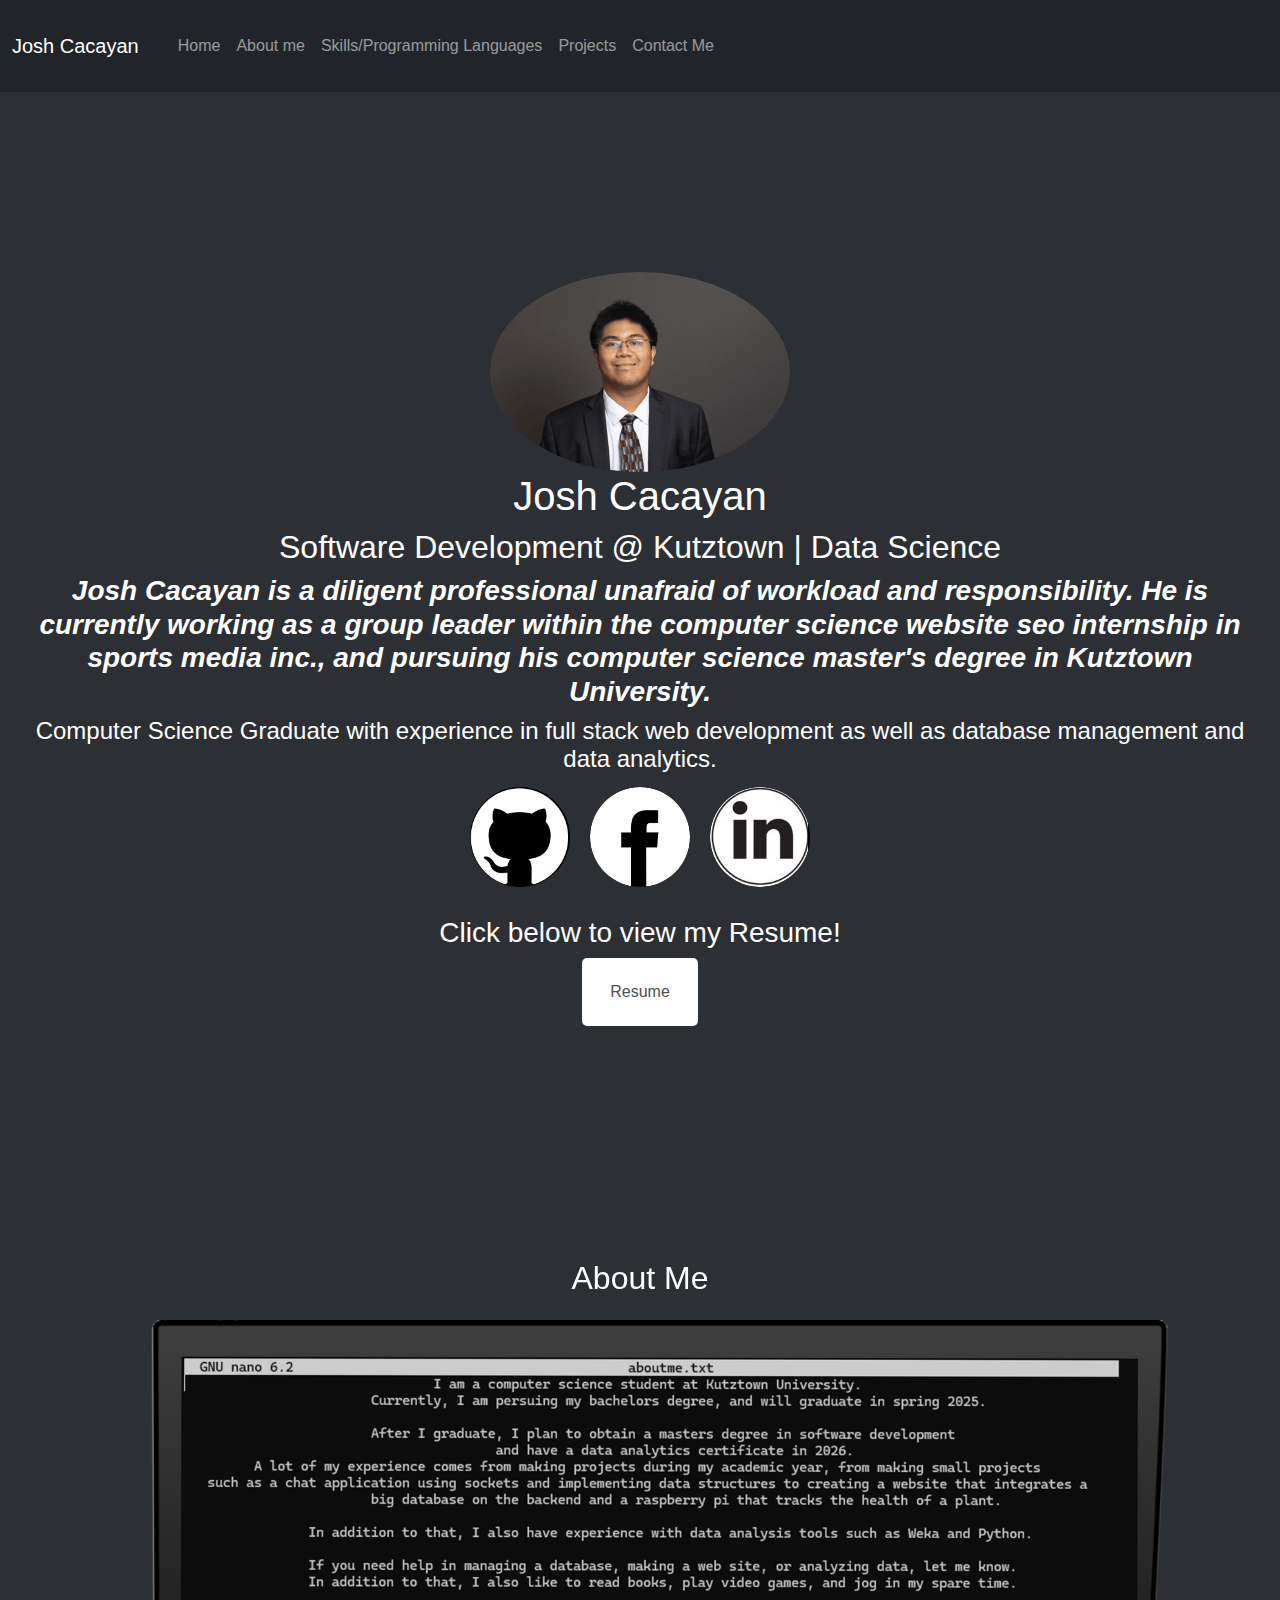
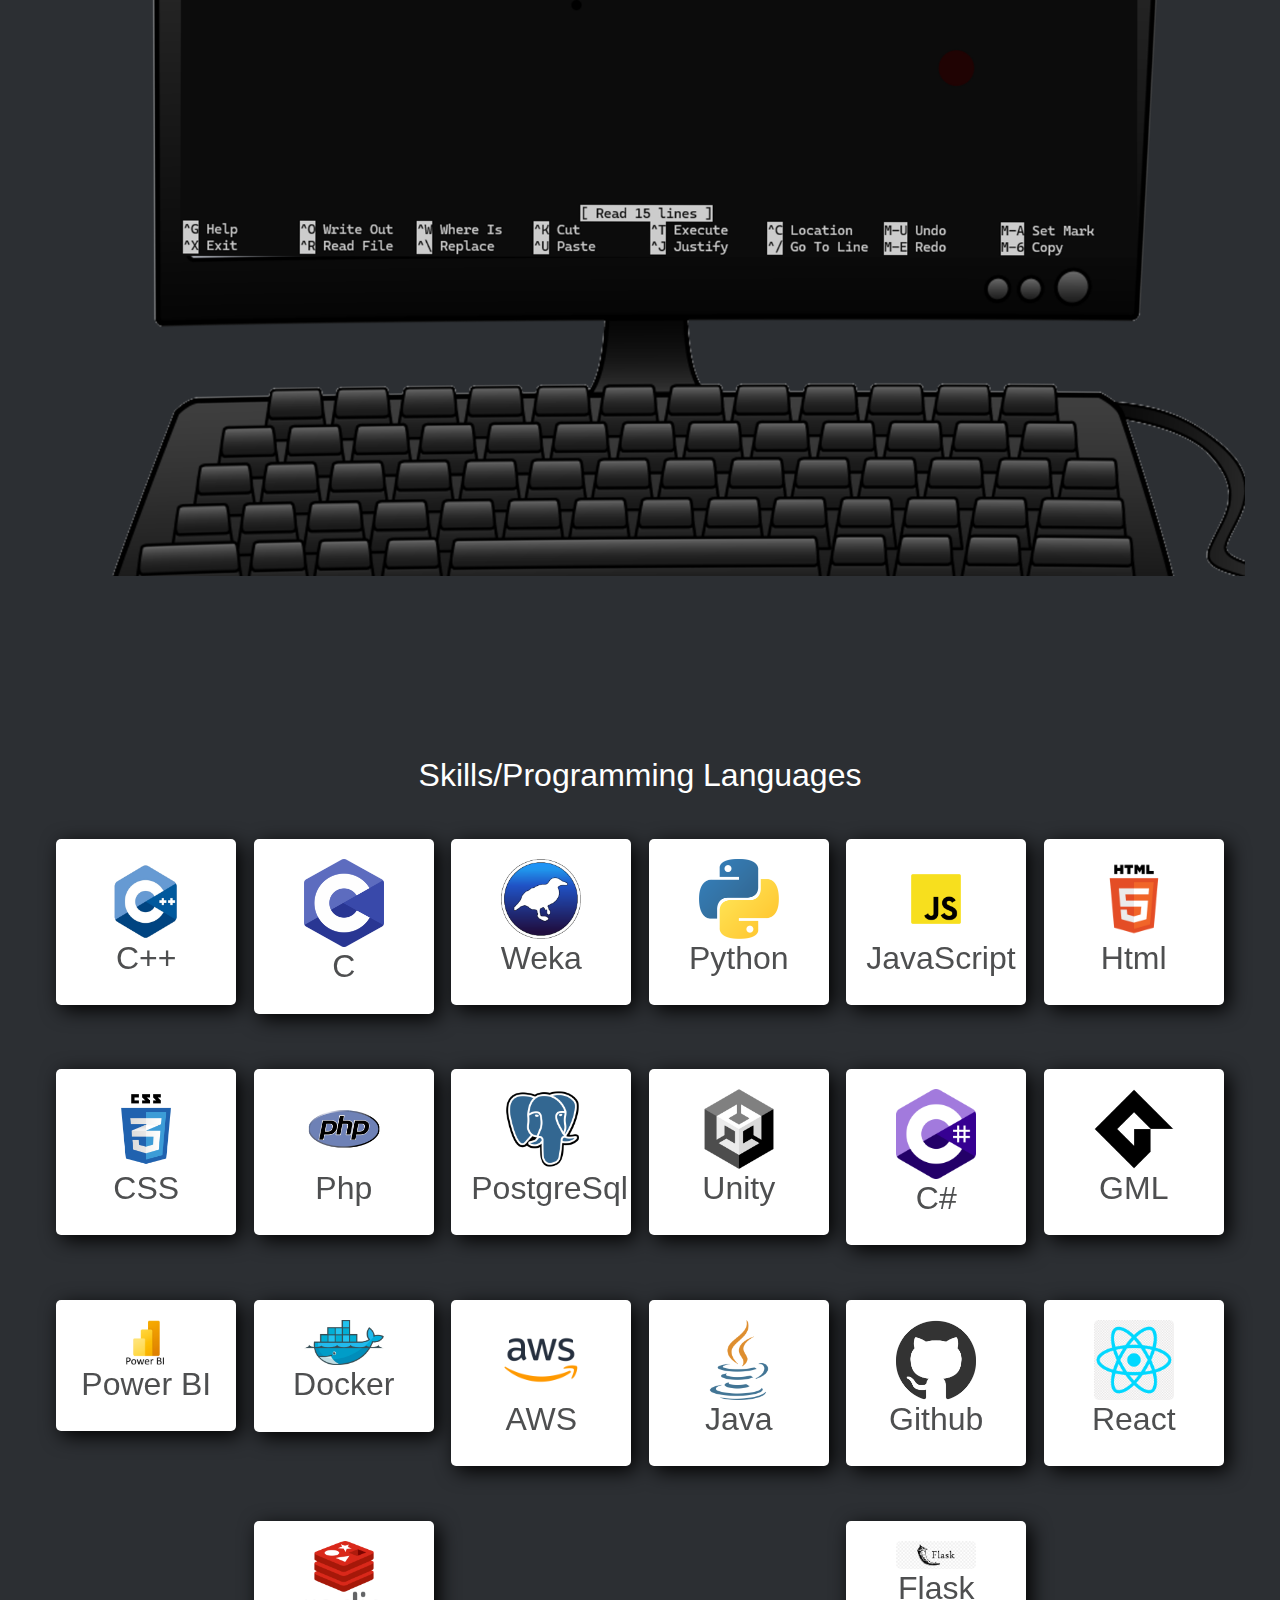
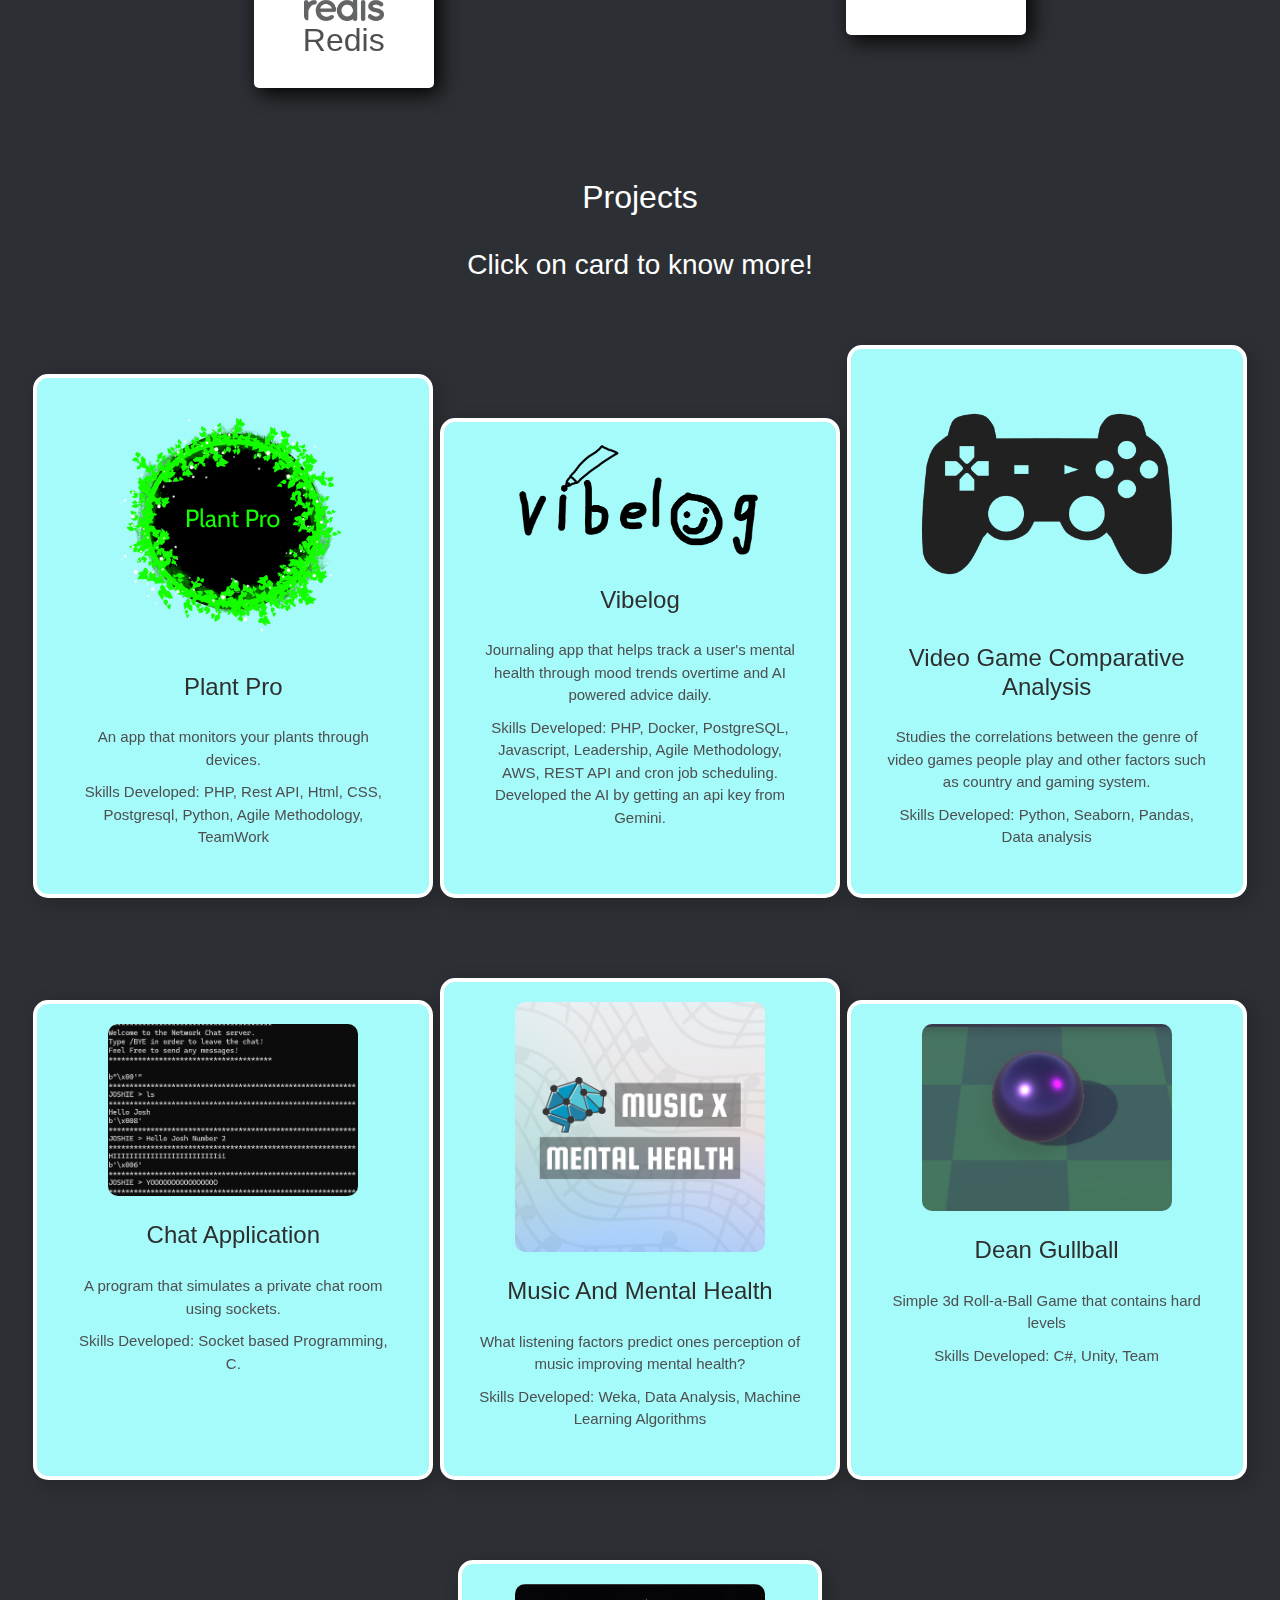
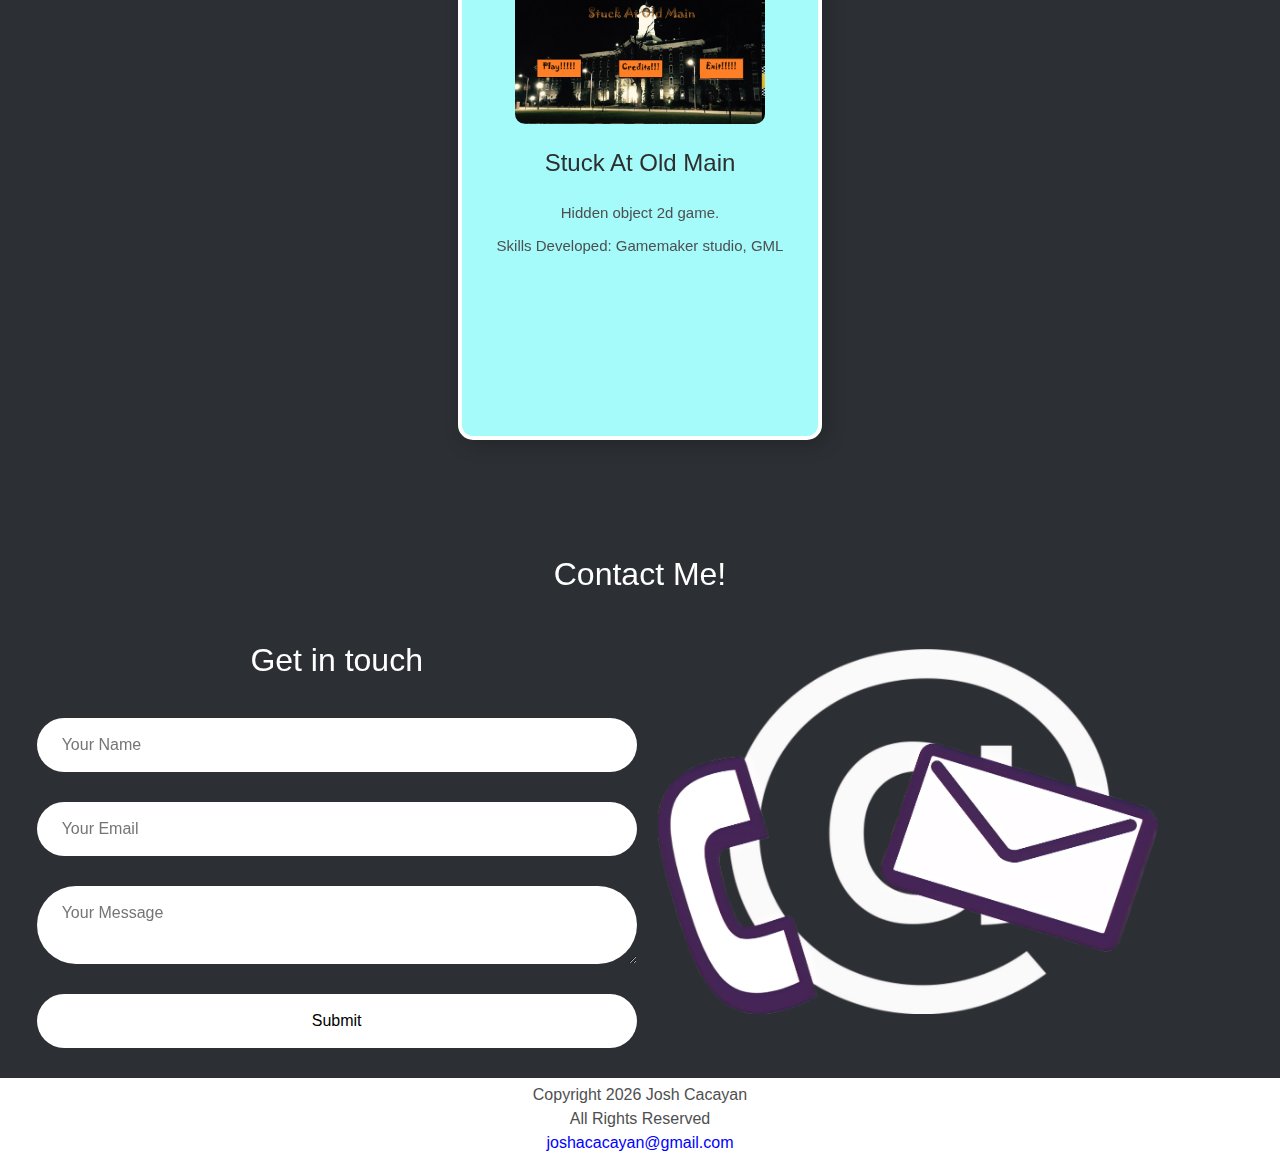
<file: index.html>
<!DOCTYPE html>
<html lang="en">

<head>
    <meta charset="UTF-8">
    <meta name="viewport" content="width=device-width, initial-scale=1.0">
    <meta name="keywords"
        content="Kutztown University Computer Science Student, Backend Web Developer in Kutztown, Kutztown University Student, Josh Cacayan, Computer Science Student, Backend web developer in pennsylvania,   ">
    <title>Josh's Portfolio</title>
    <link href="https://cdn.jsdelivr.net/npm/bootstrap@5.3.7/dist/css/bootstrap.min.css" rel="stylesheet">
    <link rel="icon" href="./assetImages/logo.svg" type="image/svg+xml">
    <script defer src="https://cdn.jsdelivr.net/npm/bootstrap@5.3.7/dist/js/bootstrap.bundle.min.js"></script>
</head>
<!-- Google tag (gtag.js) -->
<!-- Google tag (gtag.js) -->
<script async src="https://www.googletagmanager.com/gtag/js?id=G-69706NQ04Y"></script>
<script> window.dataLayer = window.dataLayer || []; function gtag() { dataLayer.push(arguments); } gtag('js', new Date()); gtag('config', 'G-69706NQ04Y'); </script>

<body>
    <!--Navigation bar for my page implementing bootstrap-->
    <nav class="navbar navbar-expand-lg navbar-dark bg-dark">
        <div class="container-fluid">
            <a class="navbar-brand" href="#">Josh Cacayan</a>
            <button role="button" class="navbar-toggler" type="button" data-bs-toggle="collapse"
                data-bs-target="#navbarText" aria-controls="navbarText" aria-expanded="false"
                aria-label="Toggle navigation">
                <span class="navbar-toggler-icon"></span>
            </button>
            <div class="collapse navbar-collapse" id="navbarText">
                <ul class="navbar-nav me-auto mb-2 mb-lg-0">
                    <li class="nav-item">
                        <a class="nav-link" aria-current="page" href="#home">Home</a>
                    </li>
                    <li class="nav-item">
                        <a class="nav-link" href="#aboutme">About me</a>
                    </li>
                    <li class="nav-item">
                        <a class="nav-link" href="#skills">Skills/Programming Languages</a>
                    </li>
                    <li class="nav-item">
                        <a class="nav-link" href="#projects">Projects</a>
                    </li>
                    <li class="nav-item">
                        <a class="nav-link" href="#contact">Contact Me</a>
                    </li>
                </ul>
            </div>
        </div>
    </nav>
    <link rel="stylesheet" type="text/css" href="style.css">
    <div role="homepage" aria-label="homepage" tabindex="-1" class="HomePage" id="home">
        <img src="./assetImages/Josh_Cacayan.png" alt="Josh Cacayan's Picture" role="profile_picture" />
        <h1 role="my_name">Josh Cacayan</h1>
        <h2 role="school">Software Development @ Kutztown | Data Science</h2>
        <h3 role="pitch"><b><i>Josh Cacayan is a diligent professional unafraid of workload and responsibility.
                    He is currently working as a group leader within the computer science website seo internship in
                    sports media inc., and pursuing his computer science master's degree in Kutztown University.</i></b>
        </h3>
        <h4 role="profession">Computer Science Graduate with experience in full stack web development as well as
            database
            management
            and data analytics.
            </h3>
            <div role="logos" class="Logos">
                <a role="github_page" href="https://github.com/joshacacayan" aria-label="Github Page"><img
                        src="./assetImages/github.jpg" alt="Github page"></a>
                <a role="facebook_page" href="https://www.facebook.com/josh.cacayan.1/" aria-label="Facebook Page"><img
                        src="./assetImages/facebook.jpg" alt="Facebook page"></a>
                <a role="linkedin_page" href=" https://www.linkedin.com/in/josh-cacayan/"
                    aria-label="Linkedin Page"><img src="./assetImages/linkedin.jpg" alt="Linkedin page"></a>
            </div>
            <br />
            <div class="Resume"></div>
            <h3 role="Resume_description">Click below to view my Resume!</h3>
            <button role="button"
                onclick="window.location.href= './assetImages/Josh_Cacayan_Resume_2025_2026.pdf';">Resume</a>
    </div>
    </div>
    <br />
    <br />

    <div role="aboutme" aria-label="aboutme" id="aboutme" tabindex="-1" class="About_me">
        <h2 class="headerabout">About Me</h2>
        <div class="About_me_flex">

            <p> I am a computer science student at Kutztown University. Currently, I am persuing my bachelors degree,
                and will graduate in spring 2025.
                <br>
                <br>
                After I graduate, I plan to obtain a masters degree in software development and have a data analytics
                certificate in 2026. A lot of my experience comes
                from making projects during my academic year, from making small projects such as a chat application
                using sockets and implementing data structures to
                creating a website that integrates a big database on the backend and a raspberry pi that tracks the
                health of a plant.
                <br>
                <br>
                In addition to that, I also have experience with data analysis tools such as Weka and Python.
                <br>
                <br>If you need help in managing a database, making a web site, or analyzing data, let me know. In
                addition to that, I also like to read books, play video games, and jog in my spare time.
            </p>
            <img src="./assetImages/Did_Nye_Cool.png" alt="About_Me_Computer">
        </div>
    </div>
    <div role="skills" aria-label="skills" id="skills" tabindex="-1" class="Skills">
        <h2 class="headerskill">Skills/Programming Languages</h2>
        <div class="Skill_Flex">
            <div class="Card_Component">
                <img src="./assetImages/Skill_Images/C++Image.png" alt="C++ Logo" />
                <h2>C++</h2>
            </div>
            <div class="Card_Component">
                <img src="./assetImages/Skill_Images/CImage.png" alt="C Logo" />
                <h2>C</h2>
            </div>
            <div class="Card_Component">
                <img src="./assetImages/Skill_Images/WekaImage.png" alt="Weka Logo" />
                <h2>Weka</h2>
            </div>
            <div class="Card_Component">
                <img src="./assetImages/Skill_Images/PythonImage.png" alt="Python Logo" />
                <h2>Python</h2>
            </div>
            <div class="Card_Component">
                <img src="./assetImages/Skill_Images/JavaScript.png" alt="Javascript Logo" />
                <h2>JavaScript</h2>
            </div>
            <div class="Card_Component">
                <img src="./assetImages/Skill_Images/Html_Image.png" alt="Html Logo" />
                <h2>Html</h2>
            </div>
            <div class="Card_Component">
                <img src="./assetImages/Skill_Images/CSS_Image.png" alt="Css Logo" />
                <h2>CSS</h2>
            </div>
            <div class="Card_Component">
                <img src="./assetImages/Skill_Images/PHPImage.png" alt="Php Logo" />
                <h2>Php</h2>
            </div>
            <div class="Card_Component">
                <img src="./assetImages/Skill_Images/PostgresqlImage.png" alt="PostgreSql Logo" />
                <h2>PostgreSql</h2>
            </div>
            <div class="Card_Component">
                <img src="./assetImages/Skill_Images/Unity.png" alt="Unity Logo" />
                <h2> Unity</h2>
            </div>
            <div class="Card_Component">
                <img src="./assetImages/Skill_Images/CSharp.png" alt="C Sharp Logo" />
                <h2> C#</h2>
            </div>
            <div class="Card_Component">
                <img src="./assetImages/Skill_Images/GameMaker.png" alt="Unity Logo" />
                <h2>GML</h2>
            </div>
            <div class="Card_Component">
                <img src="./assetImages/Skill_Images/Power_Bi.png" alt="Power BI Logo" />
                <h2> Power BI</h2>
            </div>
            <div class="Card_Component">
                <img src="./assetImages/Skill_Images/Docker_Image.png" alt="Docker Logo" />
                <h2> Docker</h2>
            </div>
            <div class="Card_Component">
                <img src="./assetImages/Skill_Images/aws_picture.png" alt="AWS Logo" />
                <h2> AWS</h2>
            </div>
            <div class="Card_Component">
                <img src="./assetImages/Skill_Images/Java_logo.png" alt="Java Logo">
                <h2>Java</h2>
            </div>
            <div class="Card_Component">
                <img src="./assetImages/Skill_Images/GitHub_logo.png" alt="Github Logo">
                <h2>Github</h2>
            </div>
            <div class="Card_Component">
                <img src="./assetImages/Skill_Images/react_logo.png" alt="React Logo">
                <h2>React</h2>
            </div>
            <div class="Card_Component">
                <img src="./assetImages/Skill_Images/redis.png" alt="Redis Logo">
                <h2>Redis</h2>
            </div>
            <div class="Card_Component">
                <img src="./assetImages/Skill_Images/flask_logo.png" alt="Flask Logo">
                <h2>Flask</h2>
            </div>
        </div>
    </div>

    <div class="Projects" id="projects" tabindex="-1">
        <h2 class="headerproject">Projects</h2>
        <br>
        <h3>Click on card to know more!</h3>
        <div class="Project_Flex">
            <a href="Projects/PlantPro.html" aria-label="PlantPro">
                <div class="Card_Component2">
                    <img src="./assetImages/projectImages/PlantPro/PlantProLogo.png" alt="PlantPro_Image" />
                    <h2> Plant Pro</h2>
                    <div class="projectdescription">
                        <p> An app that monitors your plants through devices.</p>
                        <p> Skills Developed: PHP, Rest API, Html, CSS, Postgresql, Python, Agile Methodology, TeamWork
                        </p>
                    </div>
                </div>
            </a>
            <a href="Projects/Vibelog.html" aria-label="Vibelog Project">
                <div class="Card_Component2">
                    <img src="./assetImages/projectImages/Vibelog/VibelogLogo.png" alt="Picture of Vibelog Logo" />
                    <h2>Vibelog</h2>
                    <div class="projectdescription">
                        <p>Journaling app that helps track a user's mental health through mood trends overtime and AI
                            powered advice daily.</p>
                        <p>Skills Developed: PHP, Docker, PostgreSQL, Javascript, Leadership, Agile Methodology, AWS,
                            REST API and cron
                            job scheduling. Developed the AI by getting an api key from Gemini. </p>
                    </div>
                </div>
            </a>
            <a href="Projects/VideoGamePatterns.html" aria-label="Video Game Pattern Project">
                <div class="Card_Component2">
                    <img src="./assetImages/projectImages/Video_Game_Patterns/GameController.png"
                        alt="Picture of Game Controller" />
                    <h2>Video Game Comparative Analysis</h2>
                    <div class="projectdescription">
                        <p>Studies the correlations between the genre of video games people play and other factors such
                            as
                            country
                            and gaming system.</p>
                        <p>Skills Developed: Python, Seaborn, Pandas, Data analysis</p>
                    </div>
                </div>
            </a>
            <a href="Projects/ChatApplication.html" aria-label="Chat_Project">
                <div class="Card_Component2">
                    <img src="./assetImages/projectImages/ChatRoom/ClientProgram.png" alt="ChatRoom_Project" />
                    <h2>Chat Application</h2>
                    <div class="projectdescription">
                        <p> A program that simulates a private chat room using sockets.</p>
                        <p> Skills Developed: Socket based Programming, C.</p>
                    </div>
                </div>
            </a>
            <a href="Projects/MusicAndMental.html" aria-label="Music_Mental_Project">
                <div class="Card_Component2">
                    <img src="./assetImages/projectImages/Music_And_Mental/Music_Mental_Healt.png"
                        alt="Music_Mental_Analysis" />
                    <h2>Music And Mental Health</h2>
                    <div class="projectdescription">
                        <p>What listening factors predict ones perception of music improving mental health?</p>
                        <p>Skills Developed: Weka, Data Analysis, Machine Learning Algorithms</p>
                    </div>
                </div>
            </a>
            <a href="Projects/DeanGullBall.html" aria-label="Dean_Gullball_Project">
                <div class="Card_Component2">
                    <img src="./assetImages/projectImages/DeanGullBall/DeanGULLBERRY.png" alt="Dean_Gull_Project" />
                    <h2>Dean Gullball</h2>
                    <div class="projectdescription">
                        <p>Simple 3d Roll-a-Ball Game that contains hard levels</p>
                        <p>Skills Developed: C#, Unity, Team</p>
                    </div>
                </div>
            </a>
            <a href="Projects/StuckAtMain.html" aria-label="Stuck_AtMain_Game_Project">
                <div class="Card_Component2">
                    <img src="./assetImages/projectImages/Stuck_At_Main/StuckAtMain.png"
                        alt="Stuck_At_Old_Main_Picture" />
                    <h2>Stuck At Old Main</h2>
                    <div class="projectdescription">
                        <p>Hidden object 2d game.</p>
                        <p>Skills Developed: Gamemaker studio, GML</p>
                    </div>
                </div>
            </a>
        </div>
    </div>
    <div class="Contact" id="contact" tabindex="-1">
        <h2>Contact Me!</h2>
        <div class="Contact-flex">
            <form action="https://api.web3forms.com/submit" method="POST" class="contact-left">
                <div class="contact-left-title">
                    <h2 role="get_in_touch">Get in touch</h2>
                </div>
                <input type="hidden" name="access_key" value="c47626ad-df12-4340-979d-8eedaddf1e7b">
                <input type="text" name="name" placeholder="Your Name" class="contact-inputs" required
                    aria-label="Name Input" aria-required="true" autocomplete="name" role="name">
                <input id="email" type="email" name="email" placeholder="Your Email" class="contact-inputs" required
                    aria-label="Email Input" aria-required="true" autocomplete="email" role="email">
                <textarea name="message" placeholder="Your Message" class="contact-inputs" required
                    aria-label="Message Input" aria-required="true" autocomplete="tel"
                    role="message_to_send"></textarea>
                <button role="button" type="submit">Submit</button>
            </form>

            <div role="picture_of_email" class="contact-right">
                <img src="./assetImages/EmailPicture.png" alt="Email_Picture">
            </div>
        </div>
    </div>

    <footer>
        <p role="footer">Copyright
            <script>document.write(new Date().getUTCFullYear());</script> Josh Cacayan
            <br>
            All Rights Reserved
            <br>
            <a href="mailto:joshacacayan@gmail.com">joshacacayan@gmail.com</a>
        </p>
    </footer>
    <!--Hamburger Menu-->
    <script>
        function myFunction() {
            var x = document.getElementById("nav-items");
            if (x.style.display === "block") {
                x.style.display = "none";
            } else {
                x.style.display = "block";
            }
        }
    </script>

</body>

</html>
</file>
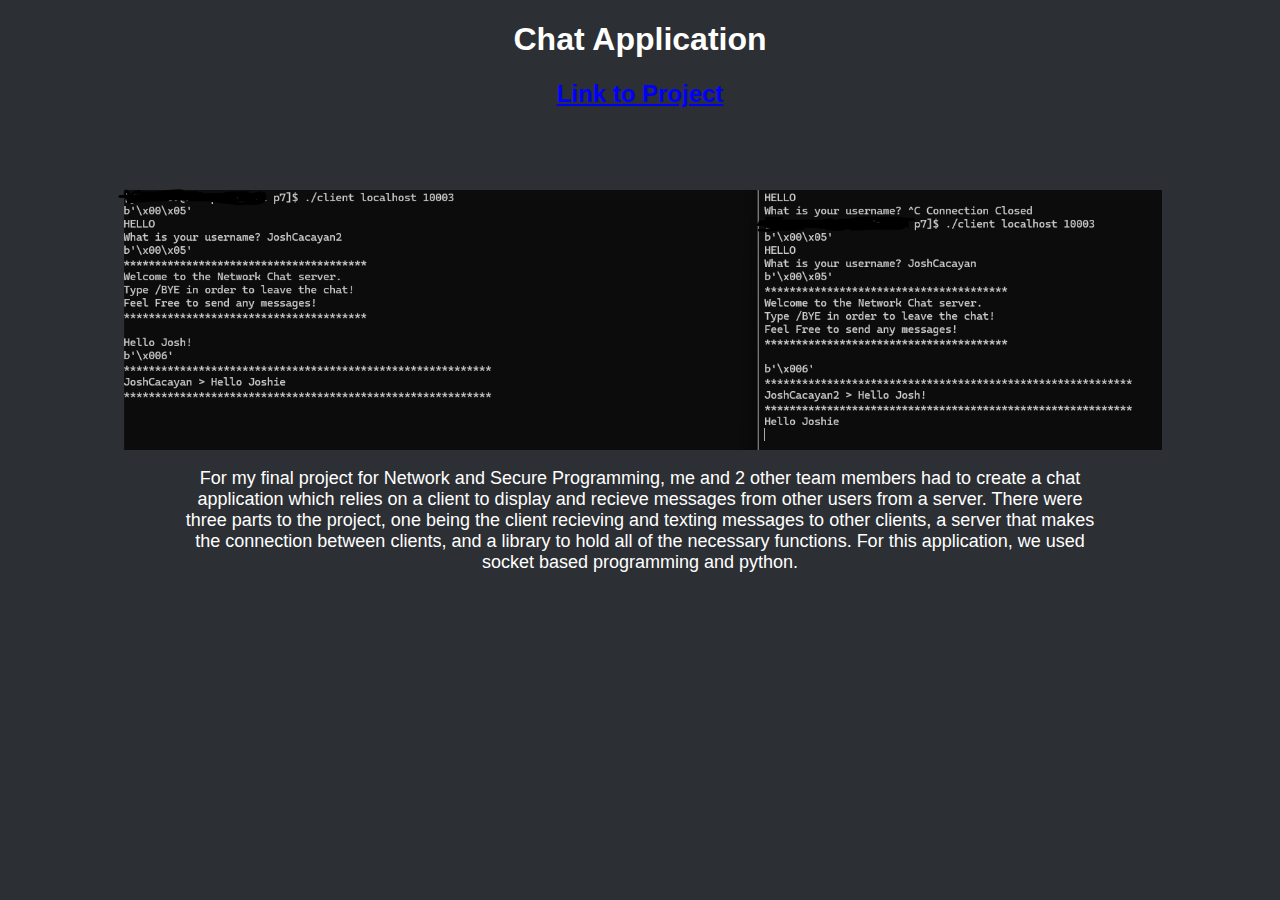
<file: Projects/ChatApplication.html>
<!DOCTYPE html>
<html lang="en">

<head>
    <meta charset="UTF-8">
    <meta name="viewport" content="width=device-width, initial-scale=1.0">
    <title>Chat Application</title>
    <link rel="stylesheet" type="text/css" href="projectstyles.css">
    <link rel="icon" href="../assetImages/logo.svg" type="image/svg+xml">
</head>

<body>
    <h1 style="text-align: center;color:white">Chat Application</h1>
    <a style="text-align: center; color:blue;" href="https://github.com/joshacacayan/Chat_App">
        <h2>Link to Project</h2>
    </a>
    <div class="Chat_App_Main_Page">
        <img src="../assetImages/projectImages/ChatRoom/Client.png">
        <p>For my final project for Network and Secure Programming, me and 2 other team members had to create a chat
            application which relies on a client to display and recieve messages from other users from a server.
            There were three parts to the project, one being the client recieving and texting messages to other clients,
            a
            server that makes the connection between clients, and a library to hold all of the necessary functions. 
            For this application, we used socket based programming and python.
        </p>

        
        </div>
    </div>
</body>

</html>
</file>
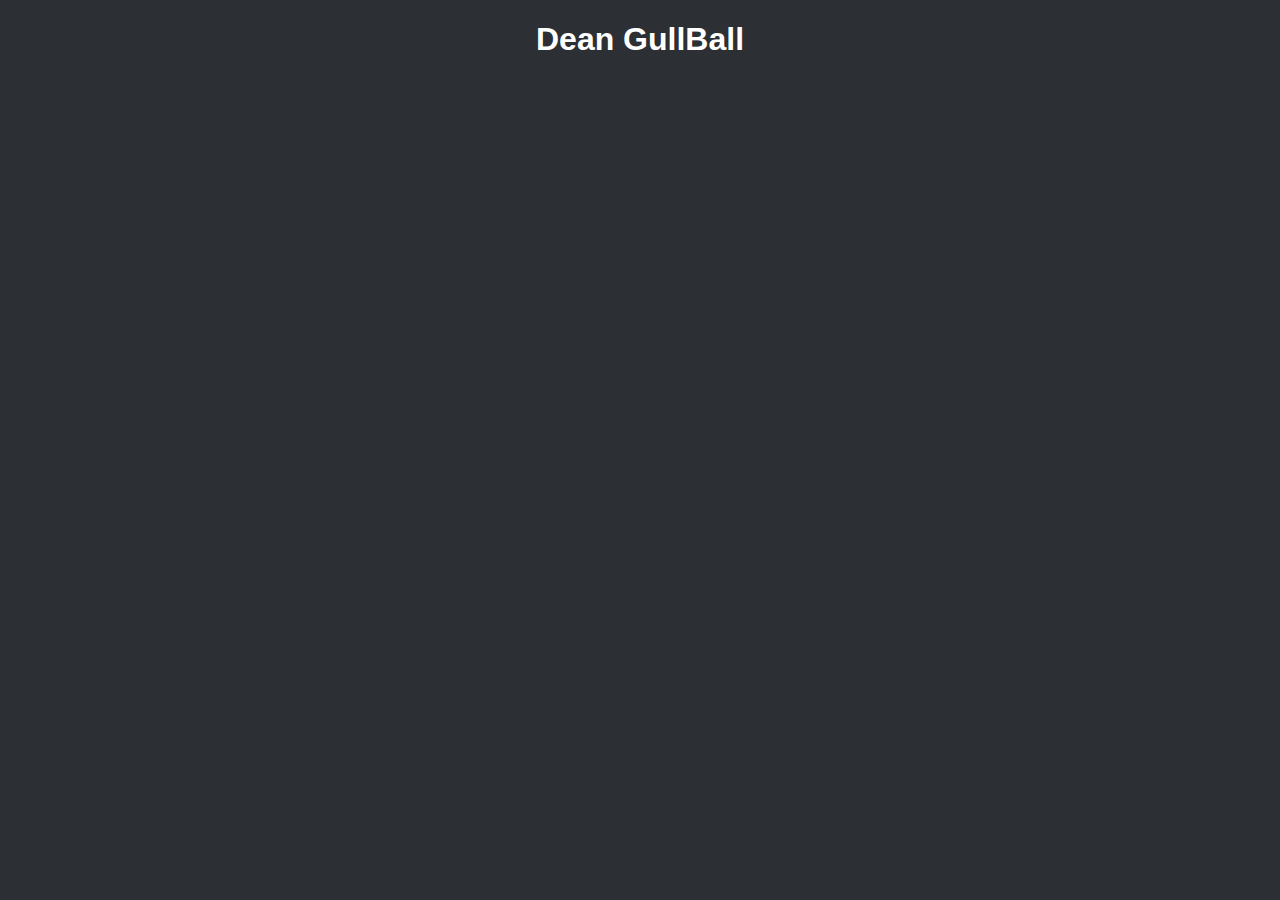
<file: Projects/DeanGullBall.html>
<!DOCTYPE html>
<html lang="en">
<head>
    <meta charset="UTF-8">
    <meta name="viewport" content="width=device-width, initial-scale=1.0">
    <title>Document</title>
    <link rel="stylesheet" type="text/css" href="projectstyles.css">
</head>
<body>
    <h1 style="text-align: center;color:white">Dean GullBall</h1>
    <p></p>
</body>
</html>
</file>
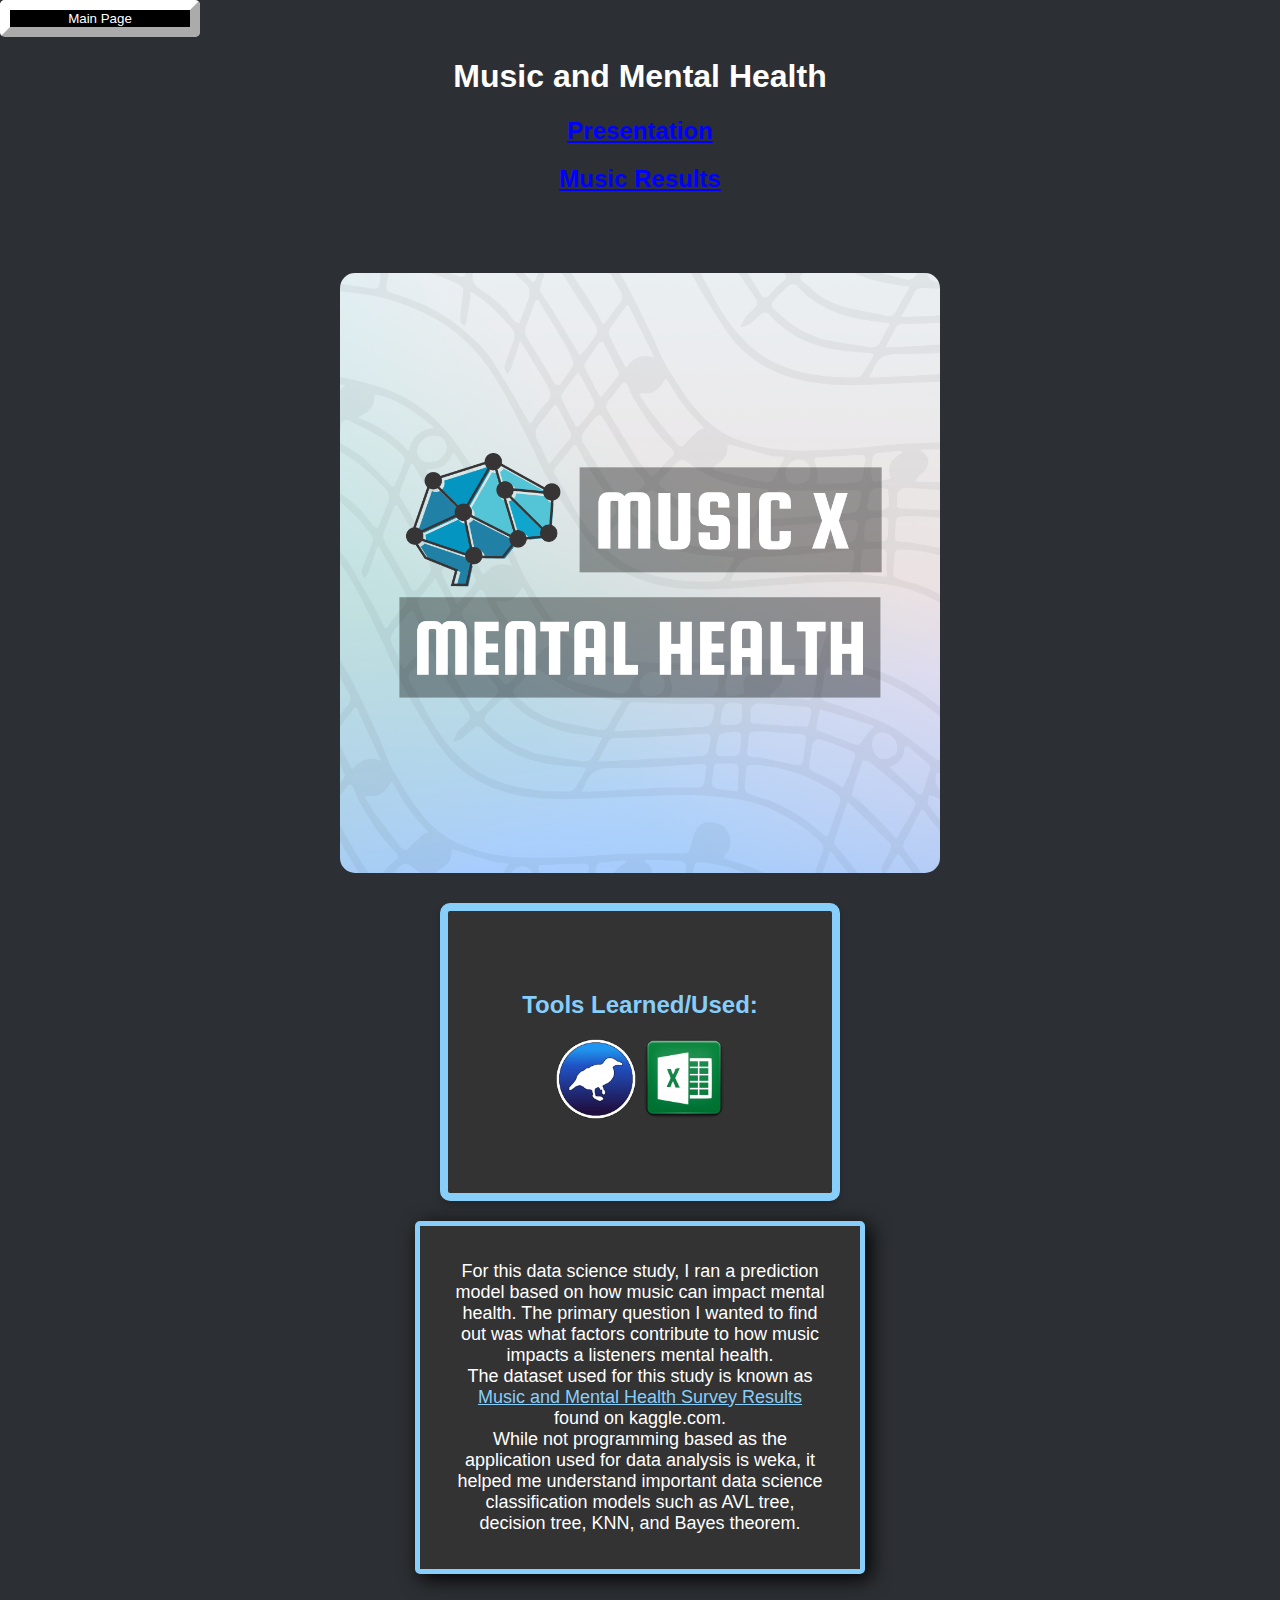
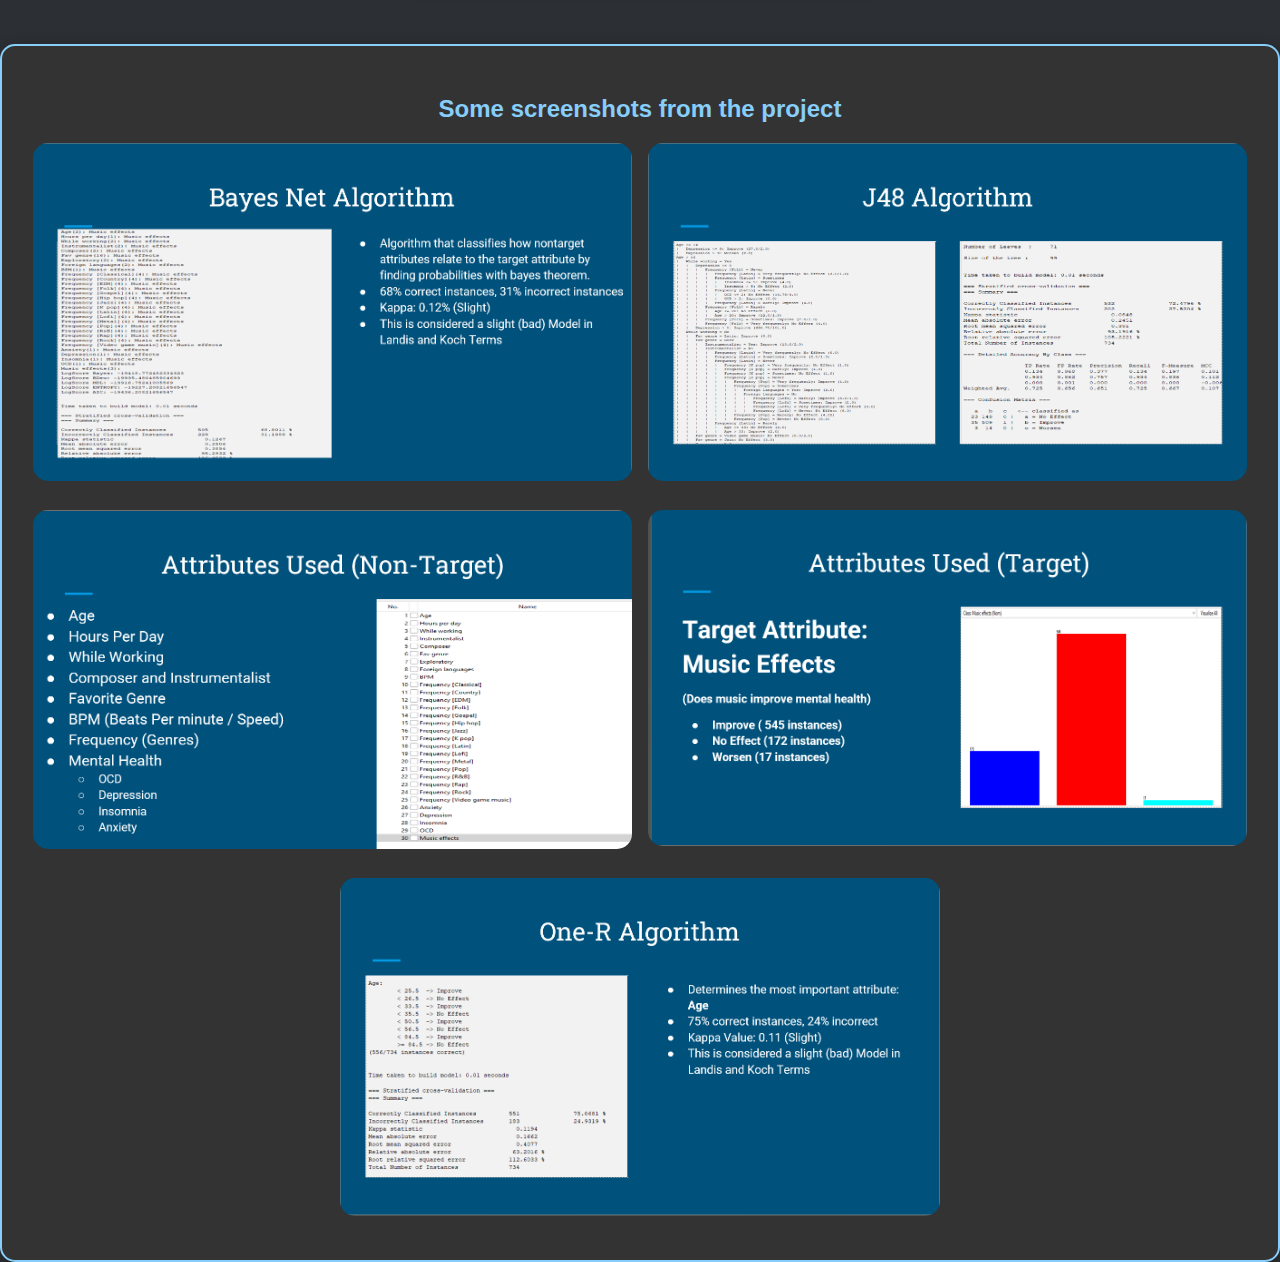
<file: Projects/MusicAndMental.html>
<!DOCTYPE html>
<html lang="en">

<head>
    <meta charset="UTF-8">
    <meta name="viewport" content="width=device-width, initial-scale=1.0">
    <title>Music And Mental</title>
    <link rel="stylesheet" type="text/css" href="projectstyles.css">
    <link rel="icon" href="../assetImages/logo.svg" type="image/svg+xml">
</head>

<body>
    <button onclick="window.location.href= '../index.html';" class = "go_back">Main Page</button>
    <h1 style="text-align: center;color:white">Music and Mental Health</h1>
    <h2 style="text-align: center;color:blue"><a style="text-align: center;color:blue"
            href="../assetImages/projectImages/Music_And_Mental/Weka_Data_Science_Presentation.pdf">Presentation</a>
    </h2>
    <h2 style="text-align: center;color:blue"><a style="text-align: center;color:blue"
            href="../assetImages/projectImages/Music_And_Mental/Music_And_Mental_Results.pdf">Music Results</a>
    </h2>
    <div class="Music_And_Mental_Health">
        <img src="../assetImages/projectImages/Music_And_Mental/Music_Mental_Healt.png">
        <div class="Project_Description">
            <p style="text-align: center; color: white"> For this data science study, I ran a prediction model based on
                how
                music can impact mental health. The primary question I wanted to find out was what factors contribute to
                how
                music impacts a listeners mental health.
                <br>The dataset used for this study is known as <a style="color:lightskyblue"
                    href="https://www.kaggle.com/datasets/catherinerasgaitis/mxmh-survey-results/data"> Music and Mental
                    Health Survey Results</a> found on kaggle.com.
                <br>While not programming based as the application used for data analysis is weka, it helped me
                understand
                important data science classification models such as AVL tree, decision tree, KNN, and Bayes theorem.
            </p>
        </div>
        <div class="Tools_Used">
            <h2 style="color:lightskyblue">Tools Learned/Used:</h2>
            <ul>
                <li><img src="../assetImages/Skill_Images/WekaImage.png"></li>
                <li><img src="../assetImages/Skill_Images/Excel.png"></li>
            </ul>
        </div>
    </div>
    <div class="ScreenShots_Patterns2">
        <h2 style="text-align: center;color:lightskyblue">Some screenshots from the project</h2>
        <ul>
            <li> <img src="../assetImages/projectImages/Music_And_Mental/Bayes_Net_Algorithm.png"></li>
            <li> <img src="../assetImages/projectImages/Music_And_Mental/J48_Decision_Tree.png"></li>
            <li> <img src="../assetImages/projectImages/Music_And_Mental/NonTarget_Attributes.png"></li>
            <li> <img src="../assetImages/projectImages/Music_And_Mental/Target_Attributes.png"></li>
            <li> <img src="../assetImages/projectImages/Music_And_Mental/One_R_Algorithm.png"></li>
        </ul>
    </div>


</body>

</html>
</file>
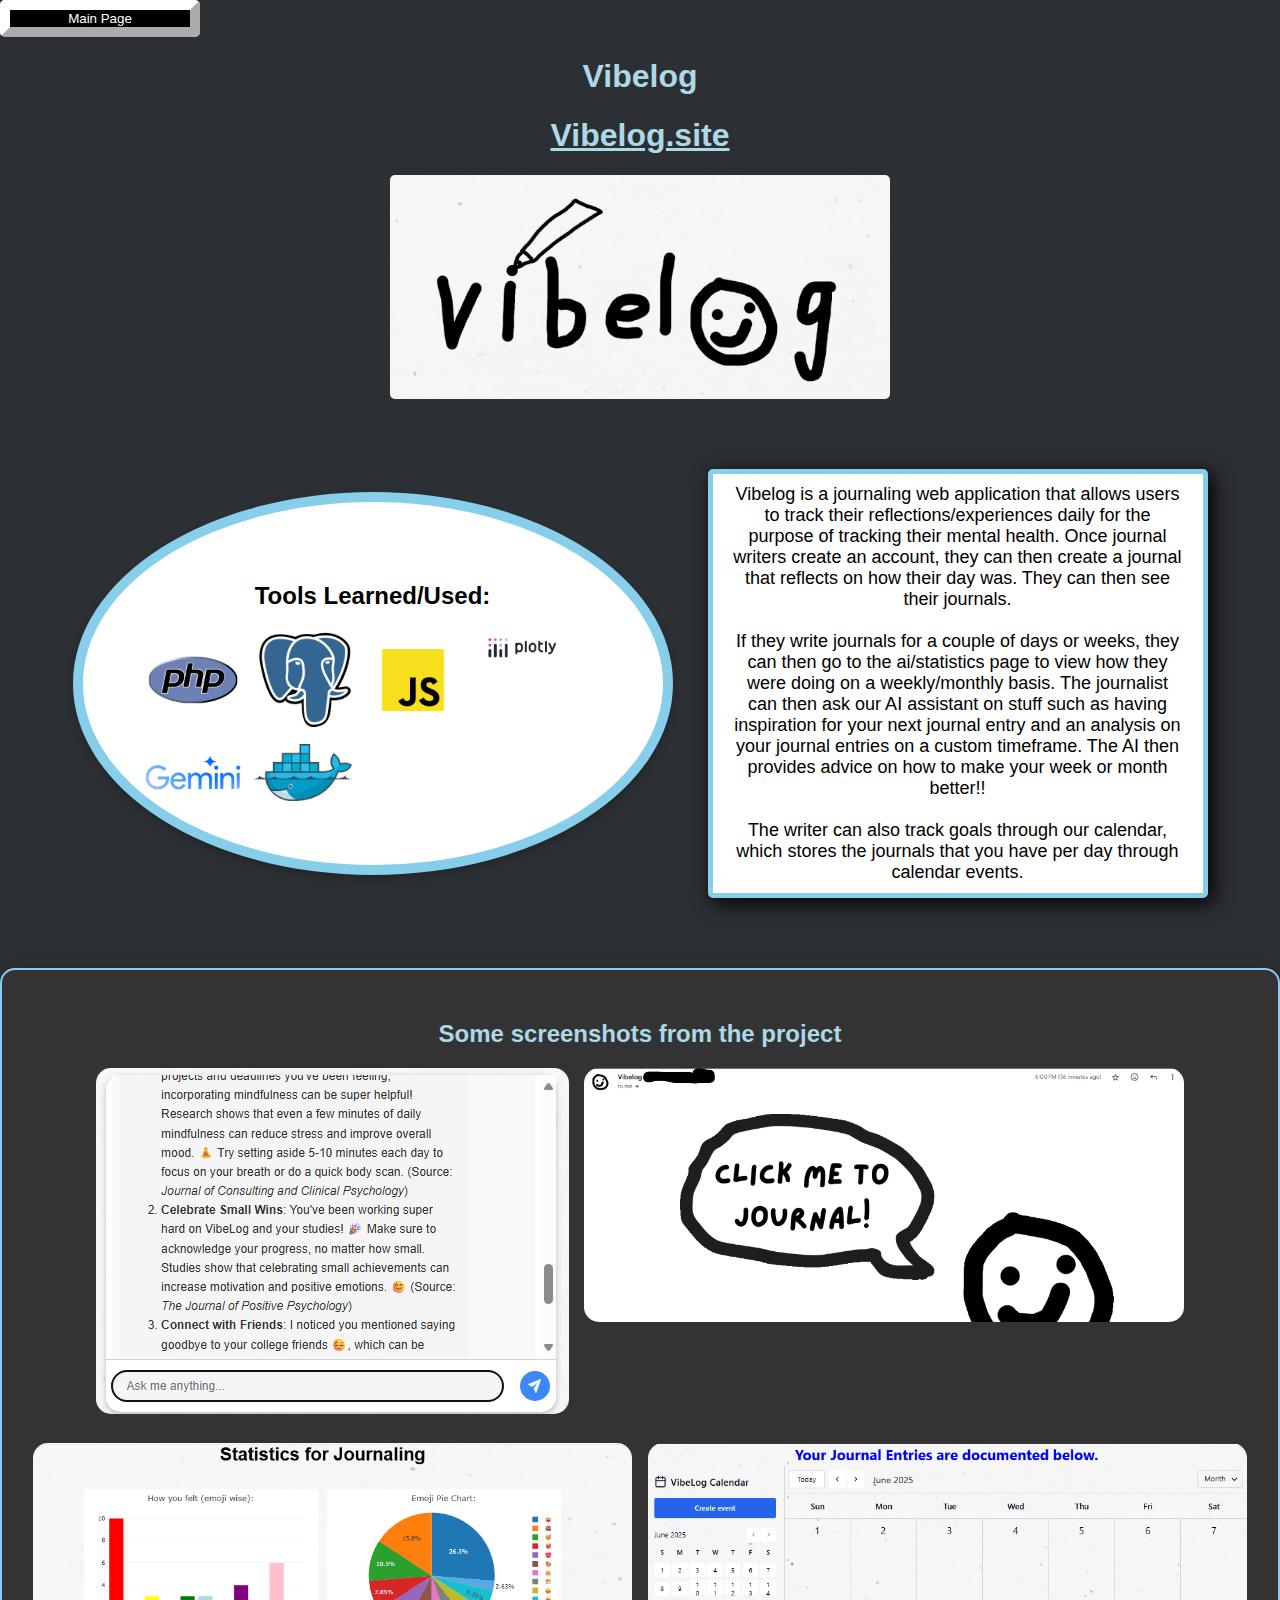
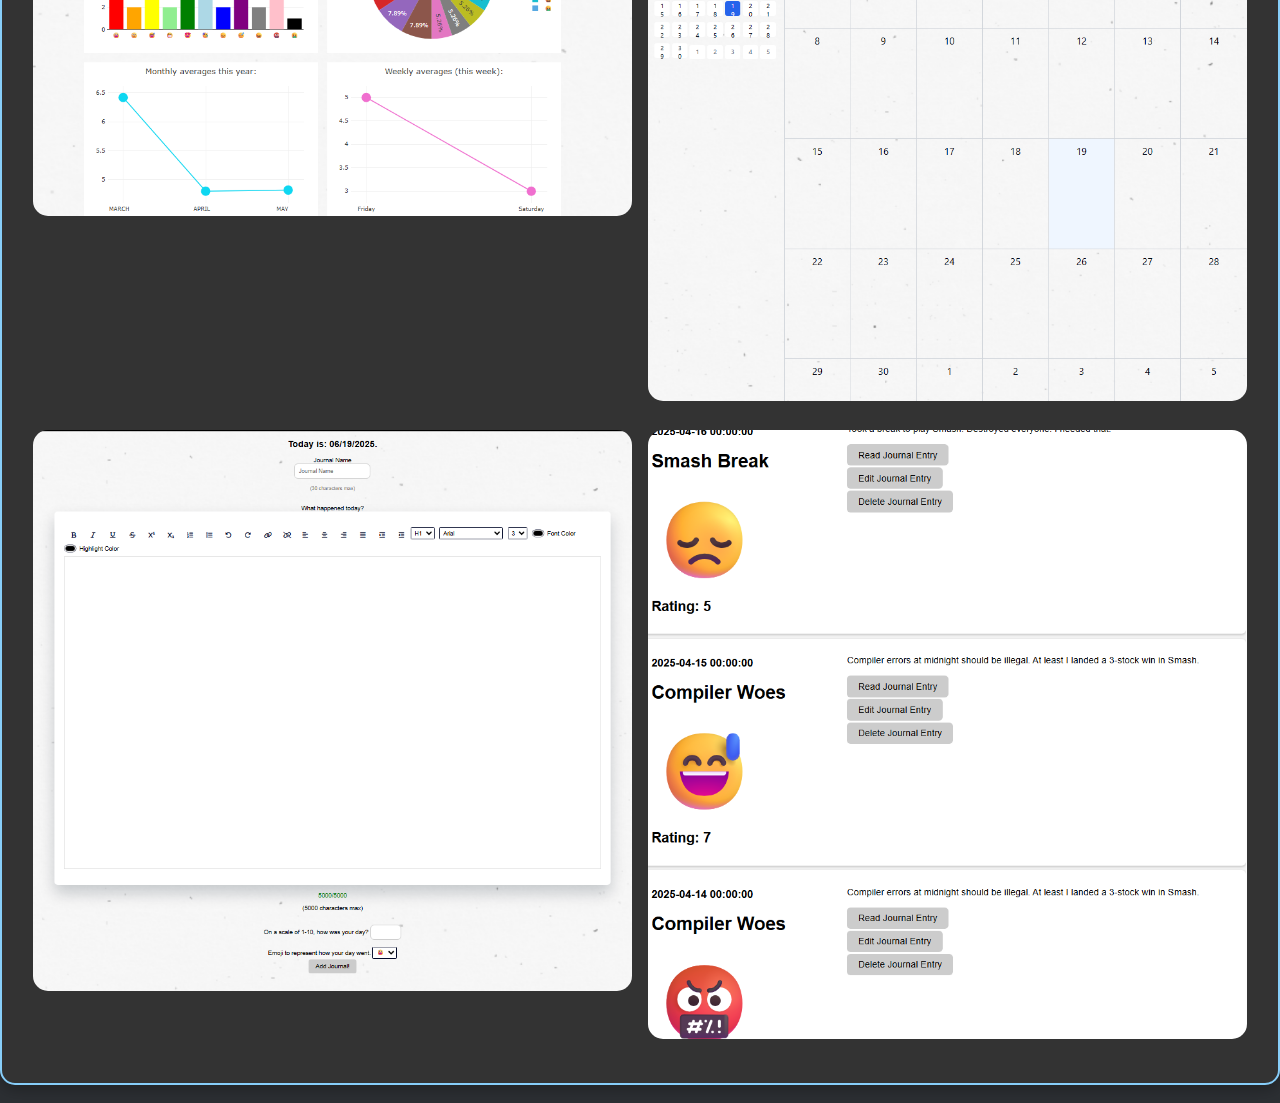
<file: Projects/Vibelog.html>
<!DOCTYPE html>
<html lang="en">

<head>
    <meta charset="UTF-8">
    <meta name="viewport" content="width=device-width, initial-scale=1.0">
    <title>Vibelog Website</title>
    <link rel="stylesheet" type="text/css" href="projectstyles.css">
    <link rel="icon" href="../assetImages/logo.svg" type="image/svg+xml">
</head>

<body>
    <button onclick="window.location.href= '../index.html#projects';" class="go_back">Main Page</button>
    <h1 style="text-align: center;color:lightblue">Vibelog</h1>
    <h1 style="text-align: center;"><a style="color:lightblue" href="https://vibelog.site">Vibelog.site</a></h1>
    <img class="LogoVibelog" src="../assetImages/projectImages/Vibelog/Vibelog.png">
    <div class="Main_PageVibelog">
        <div class="Tools_UsedVibelog">
            <h2 style="color:black">Tools Learned/Used:</h2>
            <ul>
                <li><img src="../assetImages/Skill_Images/PHPImage.png"></li>
                <li><img src="../assetImages/Skill_Images/PostgresqlImage.png"></li>
                <li><img src="../assetImages/Skill_Images/JavaScript.png"></li>
                <li><img src="../assetImages/Skill_Images/Plotly-Logo.png"></li>
                <li><img src="../assetImages/Skill_Images/Gemini-Logo.png"></li>
                <li><img src="../assetImages/Skill_Images/Docker_Image.png"></li>
            </ul>
        </div>
        <div class="Project_DescriptionVibelog">
            <p>Vibelog is a journaling web application that allows users to track their reflections/experiences daily
                for the purpose of tracking their mental health.
                Once journal writers create an account, they can then create a journal that reflects on how their day
                was.
                They can then see their journals.
                <br>
                <br>
                If they write journals for a couple of days or weeks, they can then go to the ai/statistics page to view
                how they were doing on a weekly/monthly basis.
                The journalist can then ask our AI assistant on stuff such as having inspiration for your next journal
                entry and an analysis on your journal entries on a custom timeframe.
                The AI then provides advice on how to make your week or month better!!
                <br>
                <br>
                The writer can also track goals through our calendar, which stores the journals that you have per day
                through calendar events.
            </p>
        </div>
    </div>
    <div class="ScreenShots_Patterns2">
        <h2 style="text-align: center;color:lightblue">Some screenshots from the project</h2>
        <ul>
            <li> <img src="../assetImages/projectImages/Vibelog/Vibelog_AI.png"></li>
            <li> <img src="../assetImages/projectImages/Vibelog/Vibelog_Notification.png"></li>
            <li> <img src="../assetImages/projectImages/Vibelog/Vibelog_Statistics.png"></li>
            <li> <img src="../assetImages/projectImages/Vibelog/Calendar_Vibelog.png"></li>
            <li> <img src="../assetImages/projectImages/Vibelog/Create_Journal.png"></li>
            <li> <img src="../assetImages/projectImages/Vibelog/Read_Journal_Github.png"></li>
        </ul>
    </div>
    <br>

</body>

</html>
</file>
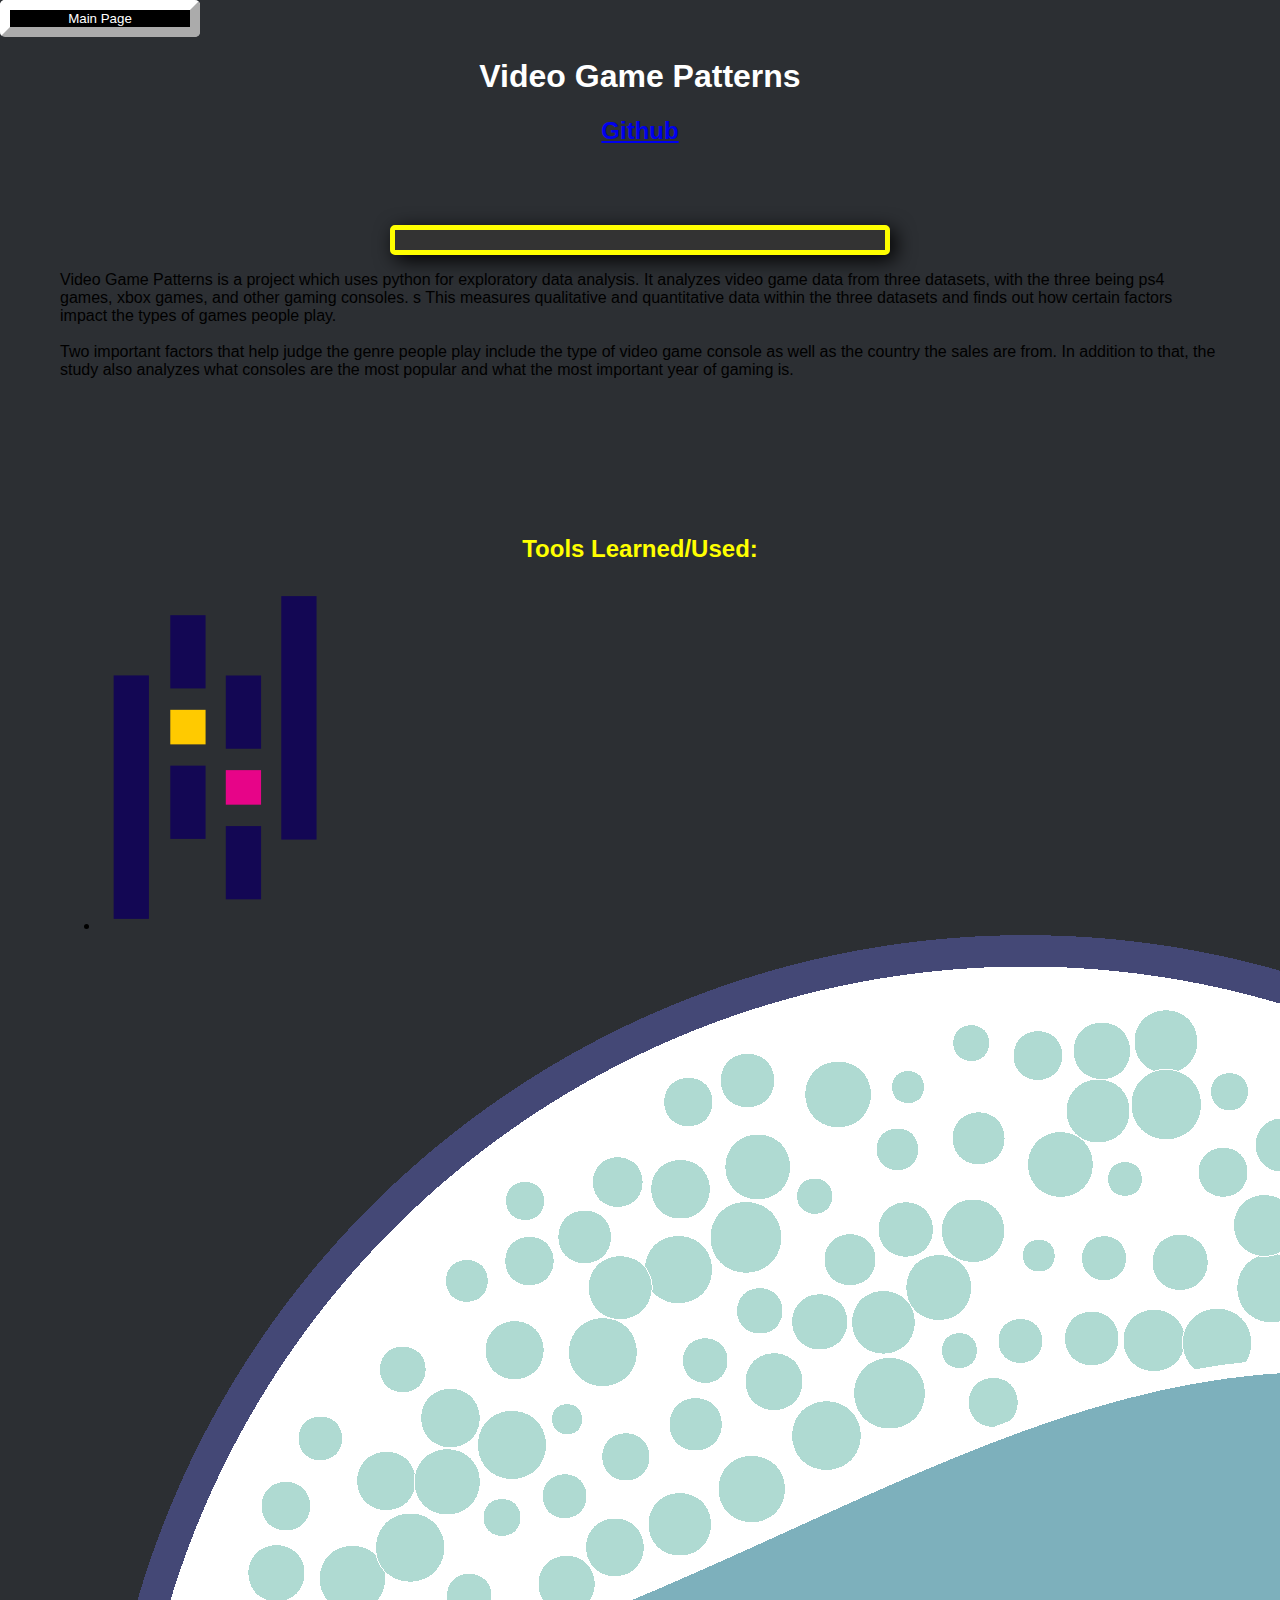
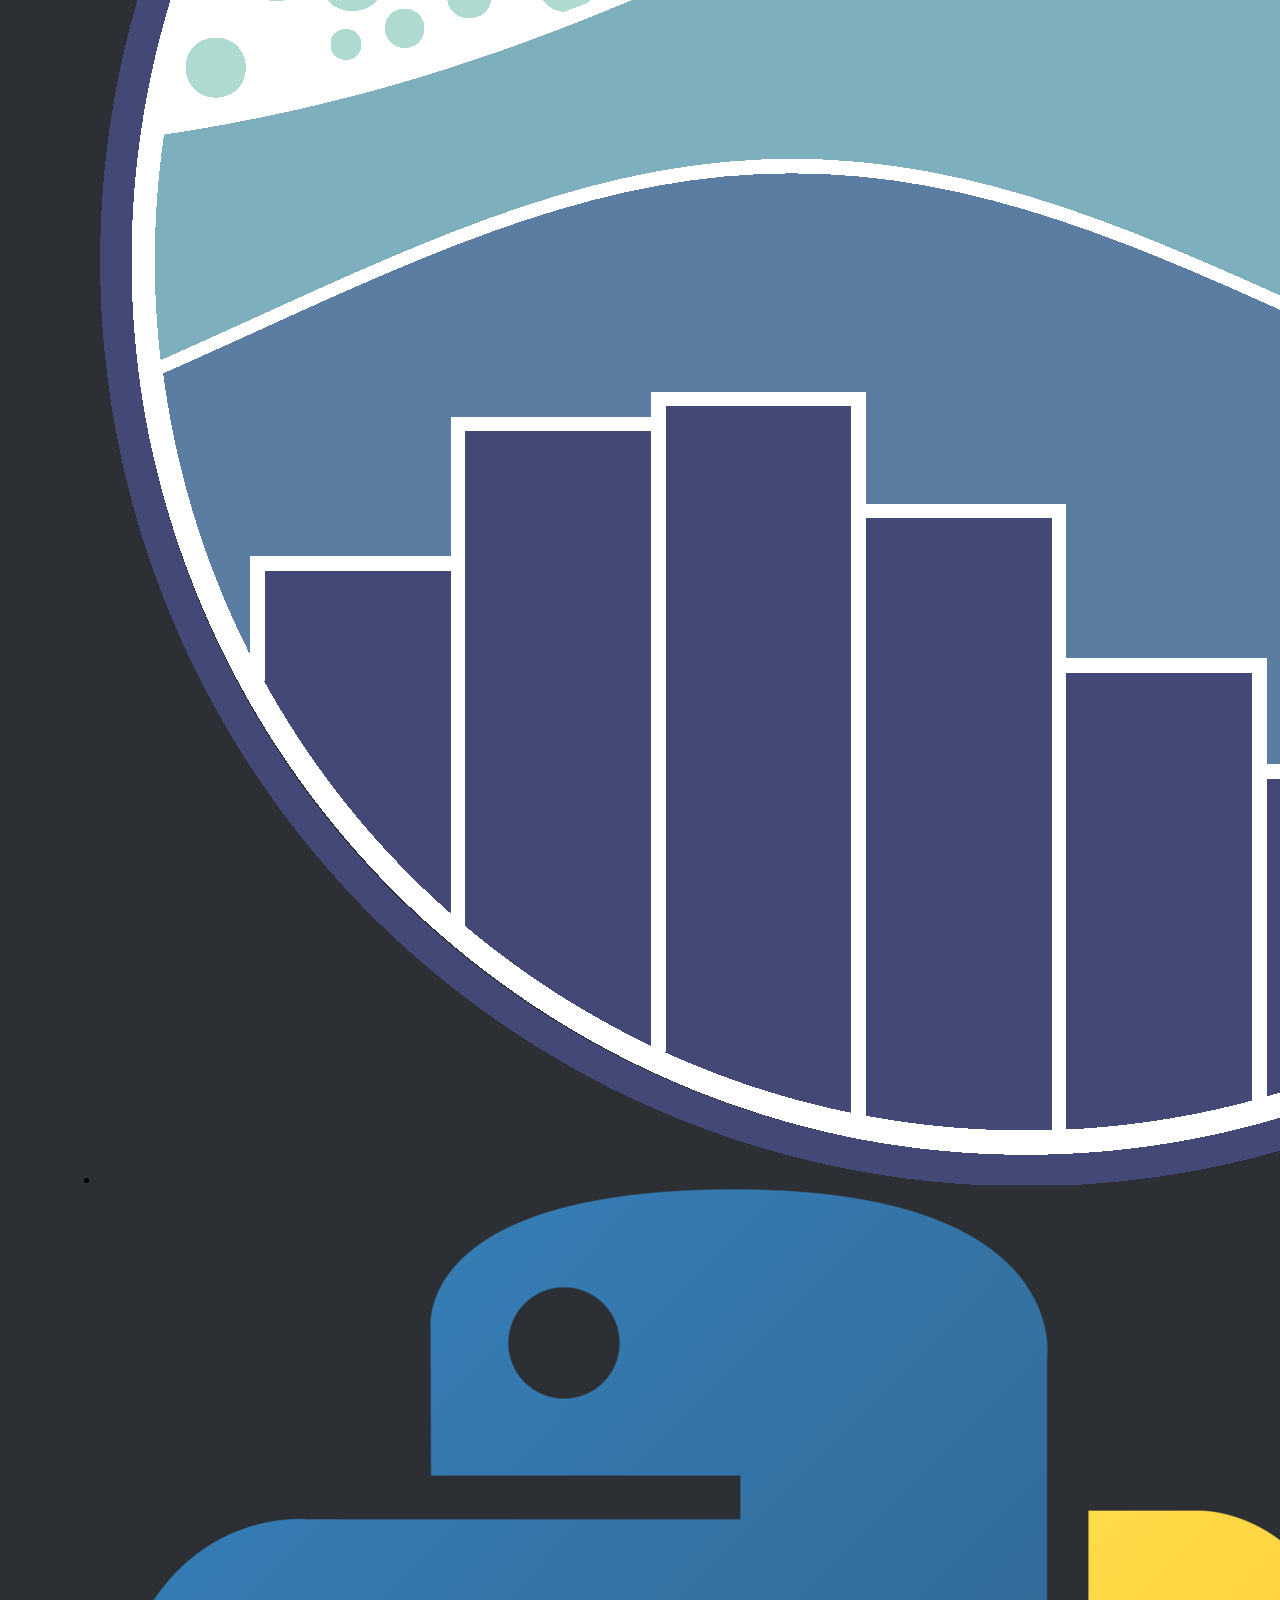
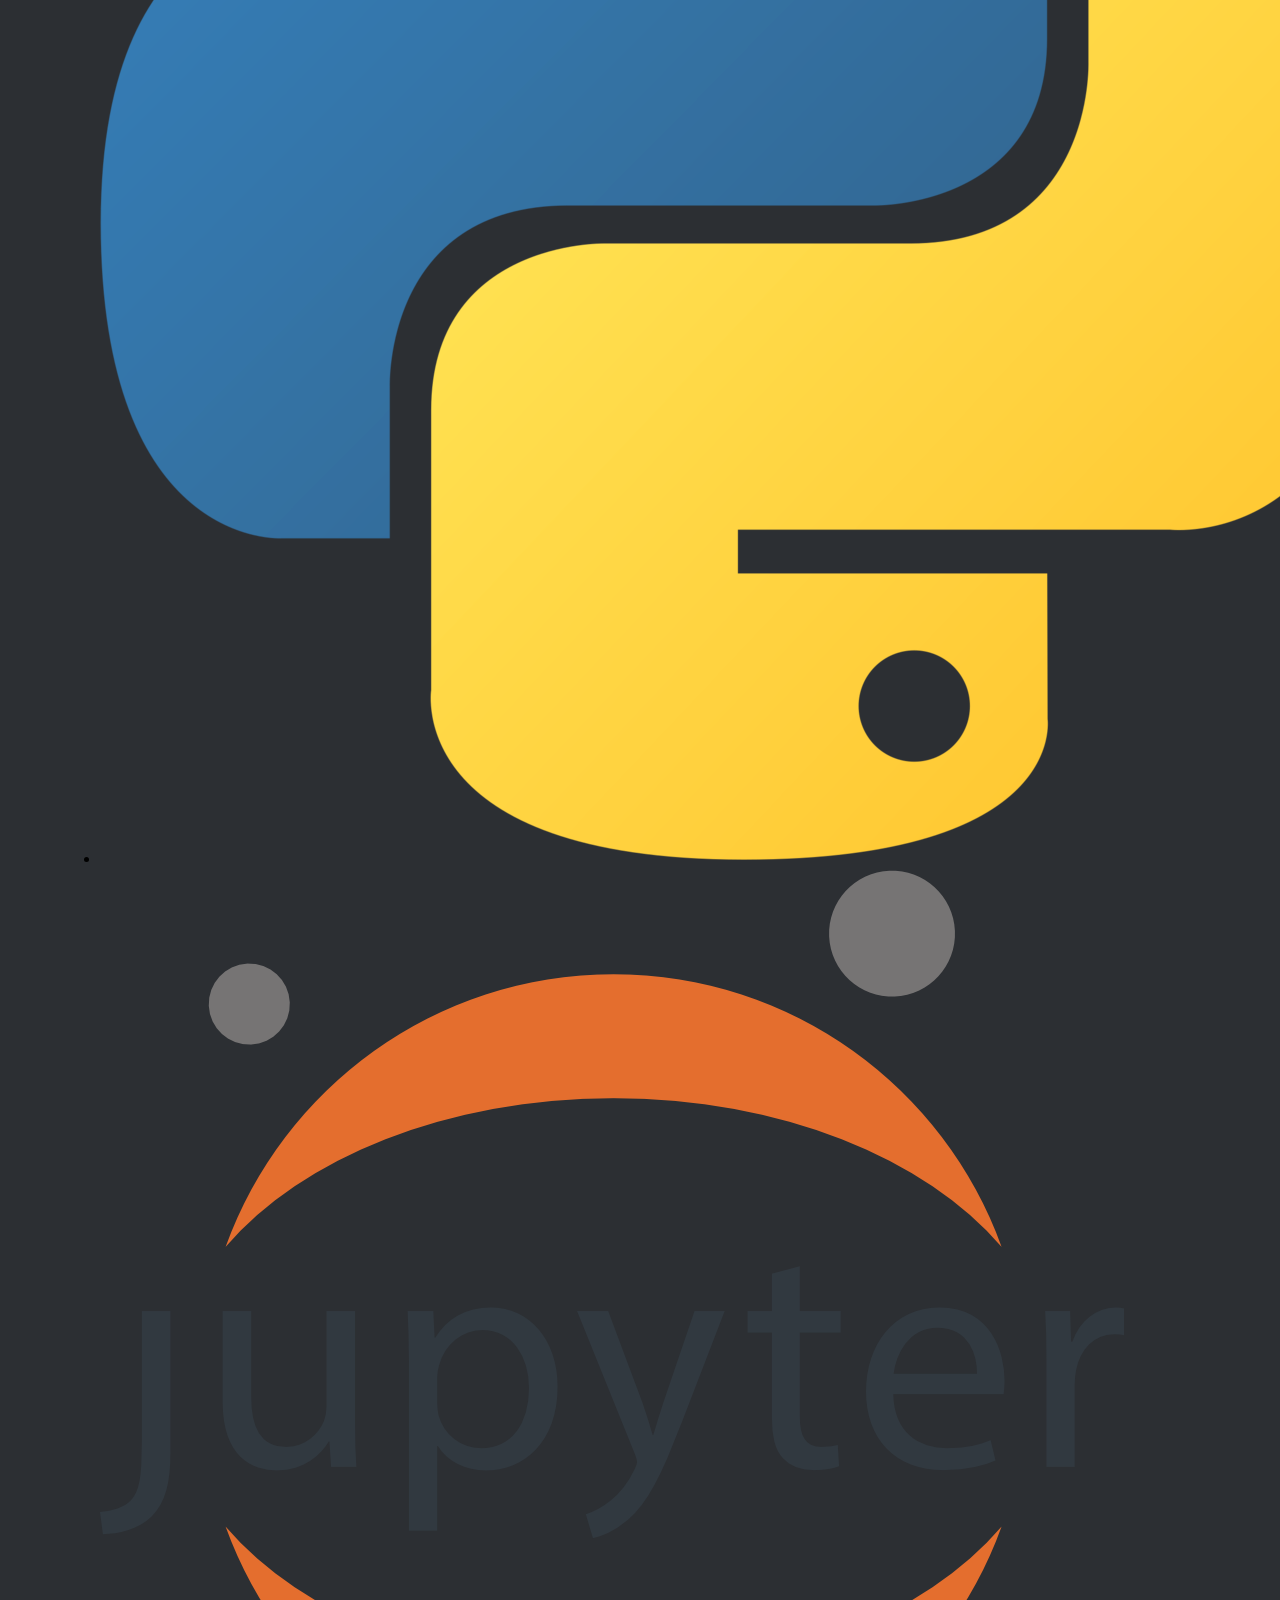
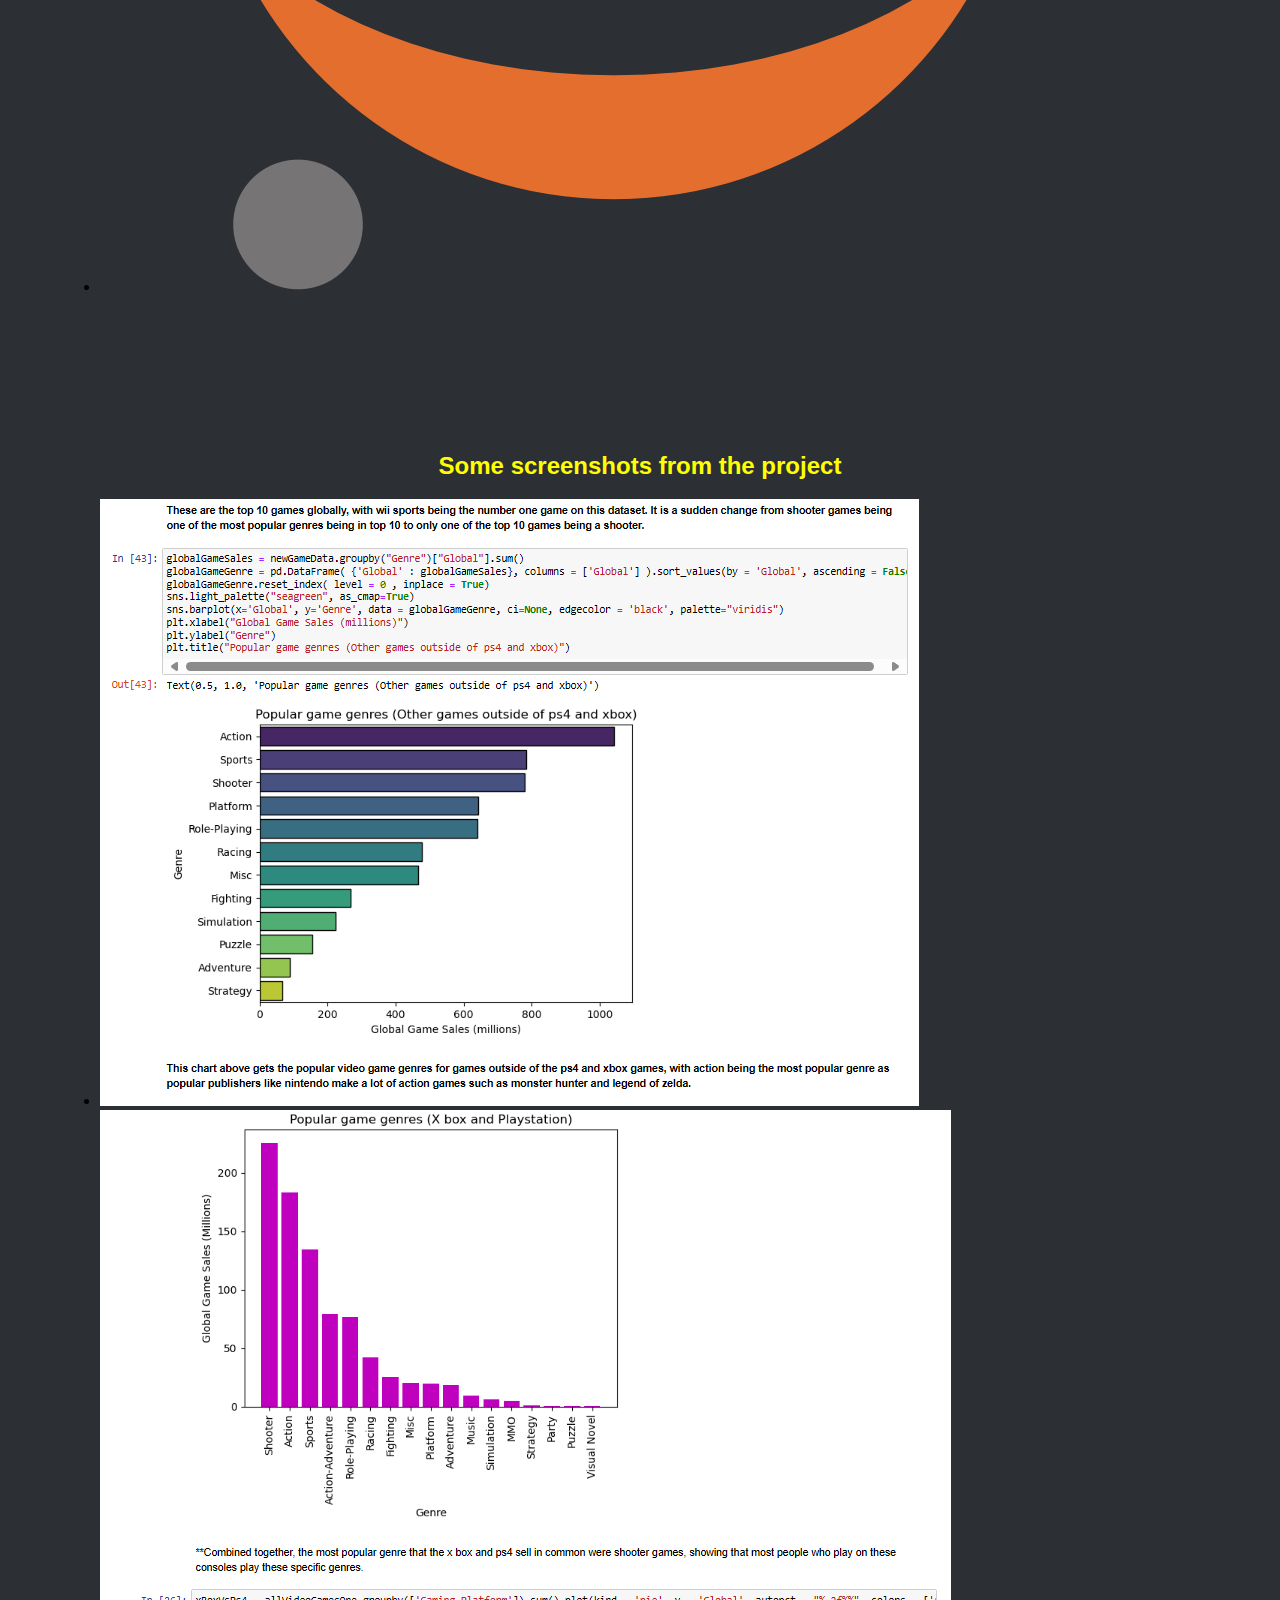
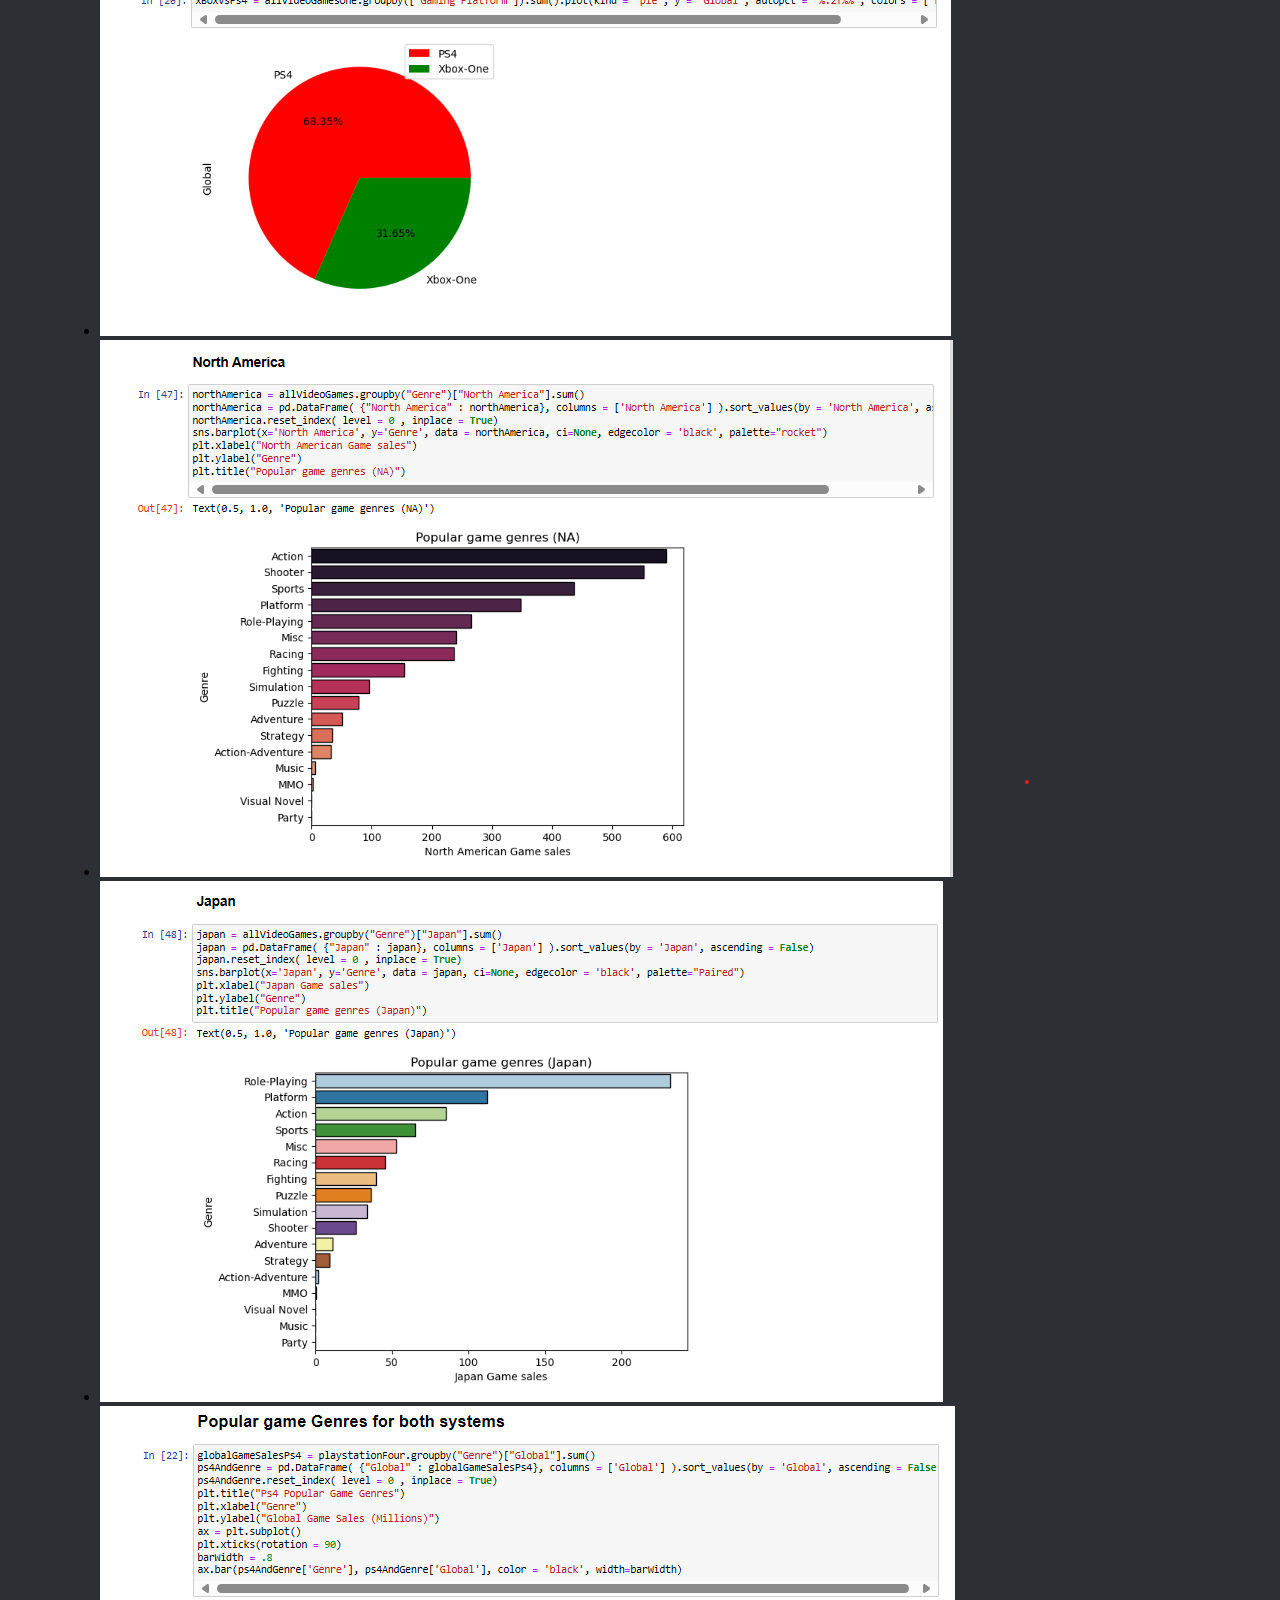
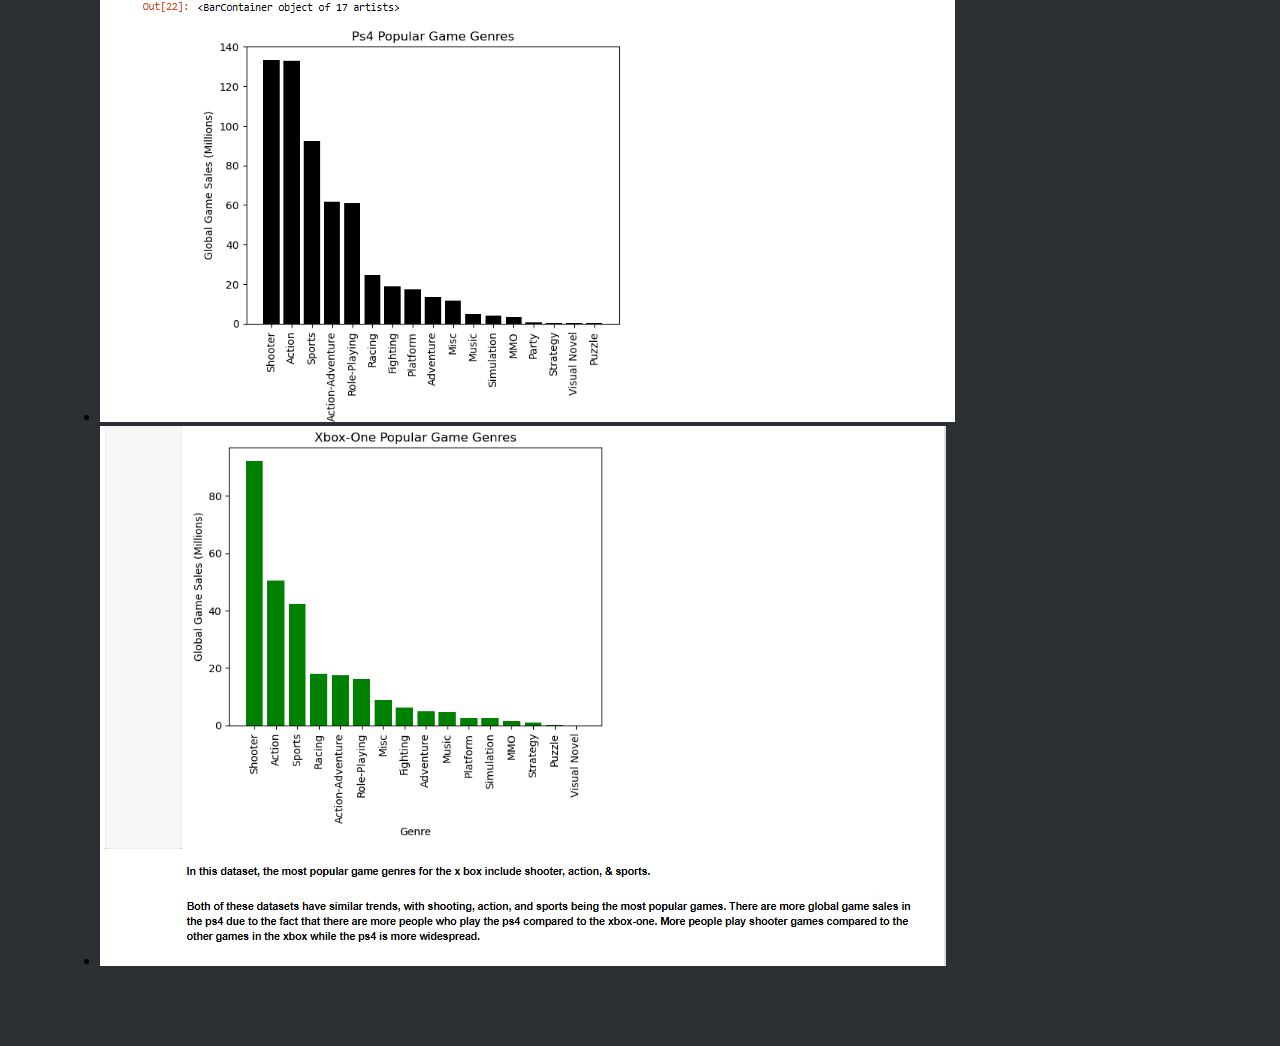
<file: Projects/VideoGamePatterns.html>
<!DOCTYPE html>
<html lang="en">

<head>
    <meta charset="UTF-8">
    <meta name="viewport" content="width=device-width, initial-scale=1.0">
    <title>Video Game Patterns</title>
    <link rel="stylesheet" type="text/css" href="projectstyles.css">
    <link rel="icon" href="../assetImages/logo.svg" type="image/svg+xml">
</head>

<body>
    <button onclick="window.location.href= '../index.html';" class="go_back">Main Page</button>
    <h1 style="text-align: center;color:white">Video Game Patterns</h1>
    <h2 style="text-align: center;color:yellow"><a
            href="https://github.com/joshacacayan/Video_Game_Comparisons.git">Github</a></h2>
    <div class="Video_Game_Pattern_Page">
        <div class="Project_Description"></div>
        <p>Video Game Patterns is a project which uses python for exploratory
            data analysis. It analyzes video game data from three datasets, with the three being ps4 games, xbox games,
            and other gaming consoles. s This measures qualitative and quantitative data within the three datasets and
            finds out how certain factors impact the types of games people play. <br> <br> Two important factors that
            help judge the genre people play include the type of video game console as well as the country the sales are
            from.
            In addition to that, the study also analyzes what consoles are the most popular and what the most important
            year of gaming is.
    </div>
    <div class="Tools_Used">
        <h2 style="text-align:center ;color: yellow">Tools Learned/Used:</h2>
        <ul>
            <li><img src="../assetImages/Skill_Images/Pandas.png"></li>
            <li><img src="../assetImages/Skill_Images/Seaborn.png"></li>
            <li><img src="../assetImages/Skill_Images/PythonImage.png"></li>
            <li><img src="../assetImages/Skill_Images/Anaconda.png"></li>
        </ul>
    </div>
    <div class="ScreenShots_Patterns">
        <h2 style="text-align: center;color:yellow">Some screenshots from the project</h2>
        <ul>
            <li> <img src="../assetImages/projectImages/Video_Game_Patterns/PopularGameGenres.png"></li>
            <li> <img src="../assetImages/projectImages/Video_Game_Patterns/CombinedGames.png"></li>
            <li> <img src="../assetImages/projectImages/Video_Game_Patterns/PopularNorthAmericaSystems.png"></li>
            <li> <img src="../assetImages/projectImages/Video_Game_Patterns/PopularJapanSystems.png"></li>
            <li> <img src="../assetImages/projectImages/Video_Game_Patterns/PopularPlaystationGenres.png"></li>
            <li> <img src="../assetImages/projectImages/Video_Game_Patterns/PopularXboxGenres.png"></li>
        </ul>
    </div>
    </div>
</body>

</html>
</file>
<file: style.css>
/* navigation bar */
html:focus-within {
    scroll-behavior: smooth;
}

body {
    background-color: #2C2F33;
    margin: 0;
    font-family: Arial, sans-serif;
}

div {
    display: block;
    height: 100%;
    width: 100%;
    padding: 15px;
    box-sizing: border-box;
}

a {
    text-decoration: none;
    color: white;
}

.navbar {
    padding-top: 0.25rem;
    padding-bottom: 0.25rem;
    position: sticky;
    top: 0;
    z-index: 4px;
}

.container-fluid {
    display: flex;
    justify-content: center;
    margin: 0 auto;
    align-items: center;
    text-align: center;
}

.navbar-brand,
.nav-link {
    padding-top: 0;
    padding-bottom: 0;
}

/*HomePage, the first thing you see when looking at the website */
.HomePage {
    display: block;
    margin-top: 10px;
    margin-left: 0;
    margin-right: 0;
    align-items: center;
    text-align: center;
    color: white;
    padding-top: 120px;
}

.HomePage img {
    width: 300px;
    height: auto;
    margin: 0 auto;
    margin-top: 50px;
    vertical-align: center;
    position: relative;
    border-radius: 100%;
}

.HomePage button {
    float: center;
    padding: 20px 26px;
    text-decoration: none;
    background-color: white;
    color: #4e4f50;
    border: 2px solid white;
    border-radius: 5px;
    font-size: 1rem;
    text-align: center;
    transition: all 0.3s;
}

.HomePage button:hover {
    background-color: #d6ffff;
    transform: translateY(-10px)
}

.HomePage .Logos {
    display: flex;
    flex-direction: row;
    padding: 5px;
    margin: 0 auto;
    justify-content: center;
    align-items: center;
    max-width: 500px;
    border-radius: 5px;

}

.HomePage .Logos img {
    margin: 0 10px;
    max-height: 100px;
    max-width: 100px;
    transition: all 0.3s;
}

.HomePage .Logos img:hover {
    background-color: #d6ffff;
    transform: translateY(-5px)
}

.HomePage .Resume {
    display: flex;
    flex-direction: row;
    padding: 0;
    margin: 0 auto;
}

/*About me page */
.About_me {
    padding-top: 120px;
    display: flex;
    margin-bottom: 20px;
    margin: 20px auto;
    position: relative;
    padding: 50px 20px;
    width: 100%;
    height: auto;
    align-items: center;
    text-align: center;
    color: white;
    flex-direction: column;
    justify-content: center;
}

.About_me .headerabout {
    margin-top: 100px;
}

/*Flex for the image and the text  */
.About_me .About_me_flex {
    display: flex;
    align-items: center;
    flex-direction: column;
    justify-content: center;
    gap: 20px;
}

.About_me img {
    max-width: 1622px;
    width: 100%;
    height: auto;
    align-items: center;
    flex-direction: column;
    justify-content: center;
    gap: 20px;
}

.About_me .About_me_flex p {
    max-width: 700px;
    height: auto;
    text-align: center;
    width: 100%;
    margin: 20px auto;
    font-size: 18px;
    line-height: 1.5;
    display: none;
}

/*Skill page */

.Skills .headerskill {
    justify-content: center;
    text-align: center;
    margin: auto;
    padding: 10px;
    align-items: center;
    color: white;
    margin-top: 70px;
}

.Skill_Flex {
    display: flex;
    margin: 0px auto;
    align-items: flex-start;
    flex-wrap: wrap;
    position: relative;
    justify-content: space-evenly;
    max-width: 1200px;
    color: white;
    gap: 15px;

}

/*Skills */

/*Cards for each programing language used */

.Projects {
    margin-top: 15px;
    text-align: center;
    color: white;
}

.Projects .headerproject {
    margin-top: 10px;
}

.Project_Flex {
    display: flex;
    margin: 5px auto;
    align-items: flex-end;
    flex-wrap: wrap;
    position: relative;
    justify-content: space-around;
}

.Card_Component {
    display: block;
    margin: 20px auto;
    position: relative;
    padding: 20px;
    border-radius: 5px;
    font-size: 15px;
    width: 180px;
    height: auto;
    background-color: white;
    border-width: 15px;
    border-color: solid white;
    text-align: center;
    color: #4e4f50;
    box-shadow: 5px 5px 20px #000000;
    transition: transform 0.3s ease;
}

.Card_Component:hover {
    transform: scale(1.05);
    /* slightly enlarge on hover */
}

.Card_Component img {
    width: 80px;
    height: auto;
    border-radius: 5px;
}


/* Cards for the projects */

.Card_Component2 {
    display: block;
    flex-direction: column;
    align-items: center;
    margin: 40px auto;
    padding: 20px;
    border-radius: 15px;
    max-width: 400px;
    min-height: 480px;
    background-color: #a5fafa;
    text-align: center;
    color: black;
    box-shadow: 5px 5px 20px rgba(0, 0, 0, 0.2);
    transition: all 0.3s ease;
    border: 4px solid white;
}

.Card_Component2:hover {
    background-color: #55fdfd;
    transform: translateY(-10px);
}

.Card_Component2 img {
    width: 250px;
    height: auto;
    border-radius: 10px;
    margin-bottom: 15px;
}

.Card_Component2 h2 {
    font-size: 24px;
    margin: 10px 0;
    color: #2e2e2e;
}

.Card_Component2 .projectdescription {
    margin-top: 10px;
    font-size: 15px;
    line-height: 1.5;
}

.Card_Component2 .projectdescription p {
    margin-bottom: 10px;
    color: #4e4f50;
}







/*Image for the cards */




/*Contact */

.Contact h2 {
    margin-top: 25px;
    text-align: center;
    color: white;
    position: relative;
}

.Contact-flex {
    max-height: 1000px;
    display: flex;
    align-items: center;
    justify-content: space-evenly;
    margin: 0 auto;
    position: relative;


}

.Contact-flex .contact-left-title {
    text-align: left;
    margin: 0 auto;
    font-size: 15px;
    padding: 0;
    position: relative;
    color: white;
}

/*Contact me */

.contact-inputs {
    padding: 15px 30px;
    border: none;
    outline: none;
    padding-left: 25px;
    color: #4e4f50;
    border-radius: 50px;
    position: relative;
}

/*Contact me text boxes*/
.Contact-flex .contact-left {
    display: flex;
    flex-direction: column;
    flex-direction: start;
    gap: 30px;
    position: relative;
    max-width: 600px;
    max-height: 600px;
    width: 100%;
    height: 100%;
}

.Contact-flex .contact-right {
    max-width: 600px;
    max-height: 600px;
}

/*Contact me image*/
.Contact-flex .contact-right img {
    max-width: 500px;
    height: auto;
    width: 100%;
    position: relative;
}

/* WHen you click on the contact boxes */
.contact-inputs:focus {
    border: 5px solid purple;
}

.textarea {
    padding: 50px 50px;
}

/*Submit button */
.contact-left button {
    position: relative;
    display: flex;
    align-items: center;
    padding: 15px 30px;
    font-size: 16px;
    background-color: #ffffff;
    gap: 10px;
    border: none;
    border-radius: 50px;
    cursor: pointer;
    text-align: center;
    justify-content: center;
    transition: all 0.3s;
    color: black;
}

.contact-left button:hover {
    background-color: #d6ffff;
    transform: translateY(-10px)
}

footer {
    align-items: center;
    text-align: center;
    padding: 5px;
    background-color: white;
    color: #4e4f50;
}

footer a {
    color: blue;
}

/*Mobile menu */

/*Attempt to change it for mobile, it still does not work */
@media only screen and (max-width: 800px) {

    /* Add offset to each section */
    #home,
    #aboutme,
    #skills,
    #projects,
    #contact {
        position: relative;
    }

    /* Create a 60px space for the navbar */
    #home::before,
    #aboutme::before,
    #skills::before,
    #projects::before,
    #contact::before {
        content: "";
        display: block;
        height: 300px;
        /* Same height as your navbar */
        margin-top: -80px;
        /* Offset the content to prevent overlap */
    }

    .HomePage {
        margin-top: 5px;
        padding-top: 5px;
    }

    .HomePage img {
        margin-top: 15px;
    }

    .porfolio-nav {
        flex-direction: column;
        align-items: center;
        justify-content: space-between;
    }

    .portfolio-nav ul {
        display: flex;
        flex-direction: column;
        padding: 0;
        gap: 10px;
        width: 100%
    }

    .portfolio-nav li {
        width: 80%;
        text-align: center;
        margin: 0;
    }

    .portfolio-nav a {
        display: inline-block;
        padding: 10px 0;
        /* Reduce padding */
        font-size: 14px;
        /* Reduce font size */
        border-radius: 4px;
        /* Adjust rounded corners */
        width: 80%;
        /* Make buttons smaller */
    }

    .portfolio-nav img {
        display: none;
    }

    .About_me {
        margin-top: 300px;
        padding-top: 40px;
        display: flex;
        padding: 10px;
        width: 90%;
        text-align: center;
        align-items: center;
        flex-direction: column;
        border-radius: 0;
        justify-content: center;
    }

    .About_me .About_me_flex {
        flex-direction: column;
        padding: 20px;
        margin: 20px;
        align-items: center;
        justify-content: center;
        display: flex;

    }

    .About_me .About_me_flex img {
        display: none;

    }

    .About_me .About_me_flex p {
        width: 100%;
        height: auto;
        text-align: center;
        padding: 0 20px;
        display: flex;

    }

    .Skill_Flex {
        justify-content: center;
        gap: 10px;
        display: flex;
        flex-direction: column;
    }

    .Card_Component {
        width: 120px;
        /* even smaller cards */
        padding: 10px;
        font-size: 11px;
    }

    .Card_Component img {
        width: 60px;
        /* further reduced image size */
    }

    .Card_Component2 {
        display: block;
        margin: 0 auto;
        position: relative;
        padding: 20px;
        max-width: 95vw;
        max-height: auto;
        flex-direction: column;
        justify-content: center;
        align-items: center;

        min-height: auto;


    }

    .Card_Component2 img {
        max-width: 300px;
        max-height: 300px;
        width: 100%;
        height: auto;
    }

    .projectdescription {
        display: none;
    }


    .Project_Flex {
        display: flex;
        gap: 10px;
        flex-direction: column;
        justify-content: center;
        font-size: 11px;
    }

    .Contact h1 {
        margin-top: 200px;
        text-align: center;
        color: white;
        position: relative;
    }

    .Contact-flex {
        flex-direction: column;
        display: flex;
        align-items: center;
        margin: 0 auto;

    }

    .Contact-flex .contact-left-title {
        display: none;
    }

    /*Contact me */

    .contact-inputs {
        padding: 20px 50px;
        border: none;
        outline: none;
        color: #4e4f50;
        border-radius: 50px;
        order: 2;
        margin-bottom: 10px;
    }

    /*Contact me text boxes*/
    .Contact-flex .contact-left {
        display: flex;
        flex-direction: column;
        flex-direction: start;
        gap: 10px;
    }

    /*Contact me image*/
    .Contact-flex .contact-right img {
        order: 1;
        max-width: 700px;
        height: auto;
        width: 100%;
    }

    .contact-left button {
        order: 3;
    }

    /* WHen you click on the contact boxes */
    .contact-inputs:focus {
        border: 5px solid pink;
    }

    .textarea {
        padding: 50px 50px;
    }

}

@media only screen and (max-width: 600px) {

    /* Hide nav links by default */
    .portfolio-nav #nav-items {
        display: none;
        flex-direction: column;
        width: 100%;
        background-color: #f0fbfc;
    }

    /* Show nav links when toggled via JS */
    .portfolio-nav #nav-items.show {
        display: flex;
    }

    /* Show hamburger icon */
    .portfolio-nav a.icon {
        display: block;
        justify-content: center;
        align-items: center;
        margin: 0 auto;
    }

    /* Make nav bar stack vertically */
    .portfolio-nav {
        flex-direction: column;
        align-items: flex-start;

    }

    /* Make nav links fill full width and stack */
    .portfolio-nav a {
        float: none;
        width: 100%;
        text-align: left;
        margin: 0;
        padding: 14px 16px;
        border-top: 1px solid #ccc;
    }

    .portfolio-nav h3 {
        display: none;
    }

    .About_me {
        margin-top: 180px;
        /* Smaller value for mobile screens */
        padding-top: 30px;
        text-align: center;
        align-items: center;
        flex-direction: column;
        border-radius: 0;
        margin-bottom: 30px;
    }

    .About_me .About_me_flex {
        flex-direction: column;
        padding: 10px;
        margin: 10px;
    }

    .About_me .About_me_flex img {
        display: none;

    }

    .About_me .About_me_flex p {
        padding: 0 10px;
        display: flex;
    }

    .Contact-flex {
        flex-direction: column;
        display: flex;
        align-items: center;
        margin: 0 auto;

    }

    .Skill_Flex {
        justify-content: center;
        gap: 10px;
        font-size: 11px;
    }

    .Project_Flex {
        display: flex;
        gap: 10px;
        flex-direction: column;
        justify-content: center;
        font-size: 11px;


    }

    .Card_Component {
        width: 120px;
        /* even smaller cards */
        padding: 10px;
        font-size: 11px;
    }

    .Card_Component img {
        width: 60px;
        /* further reduced image size */
    }

    .Card_Component2 {
        display: block;
        margin: 0 auto;
        position: relative;
        padding: 20px;
        max-width: 90vw;
        max-height: auto;
        flex-direction: column;
        justify-content: center;
        min-height: auto;


    }

    .Card_Component2 img {
        max-width: 300px;
        max-height: 300px;
        width: 100%;
        height: auto;
    }

    .projectdescription {
        display: none;
    }
}
</file>
<file: Projects/projectstyles.css>
/* This is all of the styles for the project pages. :p */

body {
    background-color: #2C2F33;
    margin: 0;
    font-family: Arial, sans-serif;
    justify-content: center;
    align-items: center;
}

div {
    display: block;
    height: 100%;
    width: 100%;
    padding: 60px;
    box-sizing: border-box;
}

button {
    max-width: 200px;
    max-height: auto;
    height: 100%;
    width: 100%;
    background-color: black;
    color: white;
    border-radius: 5px;
    border-width: 10px;
    border-color: white;
    display: block;


}

/*Plant Pro */
.Main_Page {
    display: flex;
    flex-direction: row;
    align-items: center;
    justify-content: space-around;
    width: 100%;
    margin: 10px 0;
    gap: 10px;

}


.Logo {
    display: flex;
    max-width: 500px;
    width: 100%;
    align-items: center;
    justify-content: center;
    margin: 0 auto;
}

.Main_Page .Project_Description {
    display: flex;
    align-items: center;
    margin: 0 auto;
    max-width: 500px;
    padding: 10px;
    box-shadow: 5px 5px 20px black;
    justify-content: space-around;
    background-color: black;
    border-radius: 5px;
    border: 5px solid lightgreen;
}

.Main_Page .Project_Description p {
    max-width: 450px;
    max-height: auto;
    margin: 0 auto;
    text-align: center;
    font-size: 15px;
    color: white;
    text-align: center;
    font-size: 18px;
    box-sizing: border-box;

}

.Main_Page .Tools_Used {
    margin: 0px auto;
    display: flex;
    flex-wrap: wrap;
    align-items: center;
    justify-content: space-evenly;
    position: relative;
    width: 100%;
    height: 100%;
    max-width: 500px;
    max-height: auto;
    background-color: black;
    box-shadow: 0 4px 8px rgba(0, 0, 0, 0.2);
    border: 10px solid;
    border-color: rgb(83, 245, 83);
    border-radius: 50%;
    align-items: center;
    justify-content: center;

}

.Main_Page .Tools_Used ul {
    margin: 0;
    padding: 0;
    display: flex;
    flex-wrap: wrap;
    gap: 10px;
}

.Main_Page .Tools_Used img {
    max-width: 100px;
    height: auto;
}

.Main_Page .Tools_Used li {
    list-style-type: none;
    margin: 0;
    padding: 0;
    flex-shrink: 0;
    width: auto;
}

.Main_Page video {
    max-width: 800px;
    max-height: auto;
}

/*Vibelog */

.Main_PageVibelog {
    display: flex;
    flex-direction: row;
    align-items: center;
    justify-content: space-around;
    width: 100%;
    margin: 10px 0;
    gap: 10px;

}


.LogoVibelog {
    display: flex;
    max-width: 500px;
    width: 100%;
    align-items: center;
    justify-content: center;
    margin: 0 auto;
    border-radius: 5px;
    border-width: 10px;
    border-color: lightblue;
}

.Main_PageVibelog .Project_DescriptionVibelog {
    display: flex;
    align-items: center;
    margin: 0 auto;
    max-width: 500px;
    padding: 10px;
    box-shadow: 5px 5px 20px black;
    justify-content: space-around;
    background-color: white;
    border-radius: 5px;
    border: 5px solid skyblue;
}

.Main_PageVibelog .Project_DescriptionVibelog p {
    max-width: 450px;
    max-height: auto;
    margin: 0 auto;
    text-align: center;
    font-size: 15px;
    color: black;
    text-align: center;
    font-size: 18px;
    box-sizing: border-box;

}

.Main_PageVibelog .Tools_UsedVibelog {
    margin: 0px auto;
    display: flex;
    flex-wrap: wrap;
    align-items: center;
    justify-content: space-evenly;
    position: relative;
    width: 100%;
    height: 100%;
    max-width: 600px;
    max-height: auto;
    background-color: white;
    color: black;
    box-shadow: 0 4px 8px rgba(0, 0, 0, 0.2);
    border: 10px solid;
    border-color: skyblue;
    border-radius: 50%;
    align-items: center;
    justify-content: center;

}

.Main_PageVibelog .Tools_UsedVibelog ul {
    margin: 0;
    padding: 0;
    display: flex;
    flex-wrap: wrap;
    gap: 10px;
}

.Main_PageVibelog .Tools_UsedVibelog img {
    max-width: 100px;
    height: auto;
}

.Main_PageVibelog .Tools_UsedVibelog li {
    list-style-type: none;
    margin: 0;
    padding: 0;
    flex-shrink: 0;
    width: auto;
}

/* Media Query for Smaller Screens */
@media only screen and (max-width: 1324px) {
    .Main_Page {
        flex-direction: column;
        align-items: center;
        justify-content: center;
        gap: 20px;
    }

    .Logo {
        width: 80%;
        /* Make logo more responsive */
        max-width: 300px;
        order: 1;
    }

    .Main_Page .Project_Description {
        width: 90%;
        max-width: 450px;
        padding: 15px;
        font-size: 16px;
        order: 4;
    }

    .Main_Page .Tools_Used {
        width: 80%;
        max-width: 400px;
        height: auto;
        border-radius: 10px;
        border-width: 8px;
    }

    .Main_Page .Tools_Used ul {
        gap: 8px;
    }

    .Main_Page .Tools_Used img {
        max-width: 80px;
    }

    .Main_Page video {
        width: 100%;
        max-width: 500px;
        order: 2
    }
}

/* Further Media Query for Extra Small Screens */
@media only screen and (max-width: 500px) {
    .Logo {
        width: 100%;
        max-width: 250px;
    }

    .Main_Page .Project_Description {
        width: 100%;
        font-size: 14px;
    }

    .Main_Page .Tools_Used {
        width: 90%;
        max-width: 350px;
        border-width: 6px;
    }

    .Main_Page .Tools_Used img {
        max-width: 60px;
        /* Even smaller icons */
    }

    .Main_Page video {
        width: 100%;
        max-width: 400px;
    }
}

/*Chat App */

.Chat_App_Main_Page {
    display: flex;
    align-items: center;
    margin: 0 auto;
    justify-content: center;
    color: white;
    flex-wrap: wrap;
}

.Chat_App_Main_Page .Chat_Image {
    max-width: 1500px;
    height: auto;
    border-radius: 10px;
    justify-content: center
}

@media only screen and (max-width: 500px) {
    .Chat_App_Main_Page .Chat_Image {
        display: none;
    }
}

.Chat_App_Main_Page p {
    max-width: 1500px;
    font-size: 18px;
    height: auto;
    align-items: center;
    text-align: center;
}

.Chat_App_Main_Page .Python_Tool {
    max-width: 100px;
    height: auto;
    margin: 10px 0;
}


.Chat_App_Main_Page .Tools_Used {
    background-color: lightcoral;
    width: 100%;
    max-width: 700px;
    padding: 20px;
    border-radius: 15px;
    border: 5px solid black;
    box-shadow: 0 4px 15px rgba(0, 0, 0, 0.3);
    margin-top: 30px;
}

.Chat_App_Main_Page h2 {
    color: black;
    font-size: 1.8rem;
    margin-bottom: 20px;
}

.Chat_App_Main_Page .Tools_Used ul {
    display: flex;
    flex-wrap: wrap;
    justify-content: center;
    gap: 15px;
    list-style-type: none;
    padding: 0;
    margin: 0;
}

.Chat_App_Main_Page .Tools_Used img {
    width: 100%;
    max-width: 120px;
    margin-bottom: 10px;
}

.Chat_App_Main_Page .Tools_Used li {
    list-style-type: none;
    margin: 0;
    padding: 0;
    flex-shrink: 0;
    width: auto;
}

/* Media Query for bigger screens */


@media only screen and (max-width: 1324px) {
    .Chat_App_Main_Page img {
        width: 90%;
        height: auto;
    }

    .Chat_App_Main_Page p {
        width: 80%;
        height: auto;
    }
}


.Video_Game_Pattern_Page {
    display: flex;
    align-items: center;
    margin: 0 auto;
    justify-content: space-evenly;
    flex-direction: column;
}

.Video_Game_Pattern_Page .Tools_Used {
    background-color: #333;
    width: 100%;
    max-width: 700px;
    padding: 20px;
    border-radius: 15px;
    border: 2px solid #FFD700;
    box-shadow: 0 4px 15px rgba(0, 0, 0, 0.3);
    margin-top: 30px;
}

.Video_Game_Pattern_Page h2 {
    color: #FFD700;
    font-size: 1.8rem;
    margin-bottom: 20px;
}

.Video_Game_Pattern_Page .Tools_Used ul {
    display: flex;
    flex-wrap: wrap;
    justify-content: center;
    gap: 15px;
    list-style-type: none;
    padding: 0;
    margin: 0;
}

.Video_Game_Pattern_Page .Tools_Used img {
    width: 100%;
    max-width: 120px;
    margin-bottom: 10px;
}

.Video_Game_Pattern_Page .Tools_Used li {
    list-style-type: none;
    margin: 0;
    padding: 0;
    flex-shrink: 0;
    width: auto;
}

.Video_Game_Pattern_Page .Project_Description {
    display: flex;
    align-items: center;
    margin: 0 auto;
    max-width: 500px;
    padding: 10px;
    box-shadow: 5px 5px 20px black;
    justify-content: space-around;
    background-color: #333;
    border-radius: 5px;
    border: 5px solid yellow;
}

.Video_Game_Pattern_Page .Project_Description p {
    max-width: 500px;
    max-height: auto;
    margin: 0 auto;
    text-align: center;
    font-size: 15px;
    color: white;
    text-align: center;
    font-size: 18px;
    box-sizing: border-box;
    padding: 20px;
}

.Video_Game_Pattern_Page .ScreenShots_Patterns {
    background-color: #333;
    width: 100%;
    padding: 30px;
    border-radius: 15px;
    border: 2px solid #FFD700;
    box-shadow: 0 4px 15px rgba(0, 0, 0, 0.3);
    margin-top: 30px;
}

.Video_Game_Pattern_Page .ScreenShots_Patterns ul {
    display: flex;
    flex-wrap: wrap;
    justify-content: center;
    gap: 15px;
    list-style-type: none;
    padding: 0;
    margin: 0;
}

.Video_Game_Pattern_Page .ScreenShots_Patterns li {
    list-style-type: none;
    margin: 0;
    padding: 0;
    flex-shrink: 0;
    width: auto;
}

.Video_Game_Pattern_Page img {
    width: 600px;
    height: auto;
    margin-bottom: 10px;
    border-radius: 15px;

}

.Stuck_At_Main_Page {
    display: flex;
    align-items: center;
    justify-content: center;
    flex-direction: column;
    /* Changed to column to stack content vertically */
    text-align: center;
    margin: 0 auto;
    padding: 20px;
}

.Stuck_At_Main_Page .Tools_Used {
    background-color: #FFB514;
    width: 100%;
    max-width: 700px;
    padding: 20px;
    border-radius: 15px;
    border: 5px solid black;
    box-shadow: 0 4px 15px rgba(0, 0, 0, 0.3);
    margin-top: 30px;
}

.Stuck_At_Main_Page h2 {
    color: black;
    font-size: 1.8rem;
    margin-bottom: 20px;
}

.Stuck_At_Main_Page .Tools_Used ul {
    display: flex;
    flex-wrap: wrap;
    justify-content: center;
    gap: 15px;
    list-style-type: none;
    padding: 0;
    margin: 0;
}

.Stuck_At_Main_Page .Tools_Used img {
    width: 100%;
    max-width: 120px;
    margin-bottom: 10px;
}

.Stuck_At_Main_Page .Tools_Used li {
    list-style-type: none;
    margin: 0;
    padding: 0;
    flex-shrink: 0;
    width: auto;
}

.Stuck_At_Main_Page p {
    width: 100%;
    max-width: 700px;
    font-size: 18px;
    height: auto;
    margin: 0 auto;
    padding: 0;
    color: white;
}

.Stuck_At_Main_Page video {
    max-width: 100%;
    height: auto;
    display: block;
    margin-top: 20px;
}

.Dean_GullBall_Project_Div {
    display: flex;
    align-items: center;
    justify-content: center;
    flex-direction: column;
    text-align: center;
    margin: 0 auto;
    padding: 20px;
}

.Dean_GullBall_Project_Div .Tools_Used {
    background-color: plum;
    width: 100%;
    max-width: 700px;
    padding: 20px;
    border-radius: 15px;
    border: 5px solid black;
    box-shadow: 0 4px 15px rgba(0, 0, 0, 0.3);
    margin-top: 30px;
}

.Dean_GullBall_Project_Div h2 {
    color: black;
    font-size: 1.8rem;
    margin-bottom: 20px;
}

.Dean_GullBall_Project_Div .Tools_Used ul {
    display: flex;
    flex-wrap: wrap;
    justify-content: center;
    gap: 15px;
    list-style-type: none;
    padding: 0;
    margin: 0;
}

.Dean_GullBall_Project_Div .Tools_Used img {
    width: 100%;
    max-width: 120px;
    margin-bottom: 10px;
}

.Dean_GullBall_Project_Div .Tools_Used li {
    list-style-type: none;
    margin: 0;
    padding: 0;
    flex-shrink: 0;
    width: auto;
}

.Dean_GullBall_Project_Div p {
    width: 100%;
    max-width: 700px;
    font-size: 18px;
    height: auto;
    margin: 0 auto;
    padding: 0;
    color: white;
}

.Dean_GullBall_Project_Div .ScreenShots_Patterns {
    background-color: #333;
    width: 100%;
    max-width: 2000px;
    padding: 30px;
    border-radius: 15px;
    border: 2px solid plum;
    box-shadow: 0 4px 15px rgba(0, 0, 0, 0.3);
    margin-top: 30px;
}

.Dean_GullBall_Project_Div .ScreenShots_Patterns ul {
    display: flex;
    flex-wrap: wrap;
    justify-content: center;
    gap: 15px;
    list-style-type: none;
    padding: 0;
    margin: 0;
}

.Dean_GullBall_Project_Div .ScreenShots_Patterns li {
    list-style-type: none;
    margin: 0;
    padding: 0;
    flex-shrink: 0;
    width: auto;
}

.Dean_GullBall_Project_Div img {
    width: 600px;
    height: auto;
    margin-bottom: 10px;
    border-radius: 15px;

}

/*Plant Pro */
.Music_And_Mental_Health {
    display: flex;
    flex-direction: row;
    align-items: center;
    justify-content: space-around;
    width: 100%;
    margin: 10px 0;
    gap: 10px;

}

.Music_And_Mental_Health .Logo {
    display: flex;
    max-width: 500px;
    width: 100%;
    align-items: center;
    justify-content: center;
    margin: 0 auto;
}

.Music_And_Mental_Health .Project_Description {
    display: flex;
    align-items: center;
    margin: 0 auto;
    max-width: 500px;
    padding: 10px;
    box-shadow: 5px 5px 20px black;
    justify-content: space-around;
    background-color: #333;
    border-radius: 5px;
    border: 5px solid lightskyblue;
}

.Music_And_Mental_Health .Project_Description p {
    max-width: 500px;
    max-height: auto;
    margin: 0 auto;
    text-align: center;
    font-size: 15px;
    color: lightskyblue;
    text-align: center;
    font-size: 18px;
    box-sizing: border-box;
    padding: 20px;

}

.Music_And_Mental_Health .Tools_Used {
    margin: 0px auto;
    display: flex;
    flex-wrap: wrap;
    align-items: center;
    justify-content: space-evenly;
    position: relative;
    width: 100%;
    height: 100%;
    max-width: 500px;
    max-height: auto;
    background-color: #333;
    box-shadow: 0 4px 8px rgba(0, 0, 0, 0.2);
    border: 10px solid;
    border-color: lightskyblue;
    border-radius: 50%;
    align-items: center;
    justify-content: center;

}

.Music_And_Mental_Health .Tools_Used ul {
    margin: 0;
    padding: 0;
    display: flex;
    flex-wrap: wrap;
    gap: 10px;
}

.Music_And_Mental_Health .Tools_Used img {
    max-width: 100px;
    height: auto;
}

.Music_And_Mental_Health .Tools_Used li {
    list-style-type: none;
    margin: 0;
    padding: 0;
    flex-shrink: 0;
    width: auto;
}


.ScreenShots_Patterns2 {
    background-color: #333;
    width: 100%;
    padding: 30px;
    border-radius: 15px;
    margin: auto;
    justify-content: center;
    align-items: center;

    border: 2px solid lightskyblue;
    box-shadow: 0 4px 15px rgba(0, 0, 0, 0.3);
    margin-top: 30px;
}

.ScreenShots_Patterns2 ul {
    display: flex;
    flex-wrap: wrap;
    justify-content: center;
    gap: 15px;
    list-style-type: none;
    padding: 0;
    margin: 0;
}

.ScreenShots_Patterns2 li {
    list-style-type: none;
    margin: 0;
    padding: 0;
    flex-shrink: 0;
    width: auto;
}

.Music_And_Mental_Health img {
    width: 600px;
    height: auto;
    margin-bottom: 10px;
    border-radius: 15px;

}


.ScreenShots_Patterns2 img {
    max-width: 600px;
    height: auto;
    margin-bottom: 10px;
    border-radius: 15px;

}


/* Media Query for Smaller Screens */
@media only screen and (max-width: 1324px) {
    .Music_And_Mental_Health {
        flex-direction: column;
        /* Stack items vertically */
        align-items: center;
        justify-content: center;
        gap: 20px;
        /* Increase gap for spacing */
    }

    .Music_And_Mental_Health .Logo {
        width: 80%;
        /* Make logo more responsive */
        max-width: 300px;
        order: 1;
    }

    .Music_And_Mental_Health .Project_Description {
        width: 90%;
        max-width: 450px;
        padding: 15px;
        font-size: 16px;
        /* Make text a bit smaller for small screens */
        order: 4;
    }

    .Music_And_Mental_Health .Tools_Used {
        width: 80%;
        max-width: 400px;
        height: auto;
        border-radius: 10px;
        border-width: 8px;
    }

    .Music_And_Mental_Health .Tools_Used ul {
        gap: 8px;
    }

    .Music_And_Mental_Health .Tools_Used img {
        max-width: 80px;
    }

    .ScreenShots_Patterns2 {
        margin: 0;
        justify-content: center;
        align-items: center;
    }
}

/* Further Media Query for Extra Small Screens */
@media only screen and (max-width: 500px) {
    .Music_And_Mental_Health img {
        width: 100%;
        max-width: 500px;
    }

    .Music_And_Mental_Health .Project_Description {
        width: 100%;
        font-size: 14px;
    }

    .Music_And_Mental_Health .Tools_Used {
        width: 90%;
        max-width: 350px;
        border-width: 6px;
    }

    .Music_And_Mental_Health .Tools_Used img {
        max-width: 60px;
        /* Even smaller icons */
    }

    .ScreenShots_Patterns2 img {
        max-width: 350px;
        height: auto;
        margin-bottom: 10px;
        border-radius: 15px;

    }

    .Dean_GullBall_Project_Div .ScreenShots_Patterns img {
        width: 100%;
        max-width: 350px;
    }

    .Video_Game_Pattern_Page .ScreenShots_Patterns img {
        width: 100%;
        max-width: 350px;
        height: auto;
    }

    .Video_Game_Pattern_Page p {
        width: 100%;
        font-size: 14px;
    }

    .Main_PageVibelog {
        flex-direction: column;
        align-items: center;

        justify-content: center;
        gap: 20px;
    }


}
</file>
